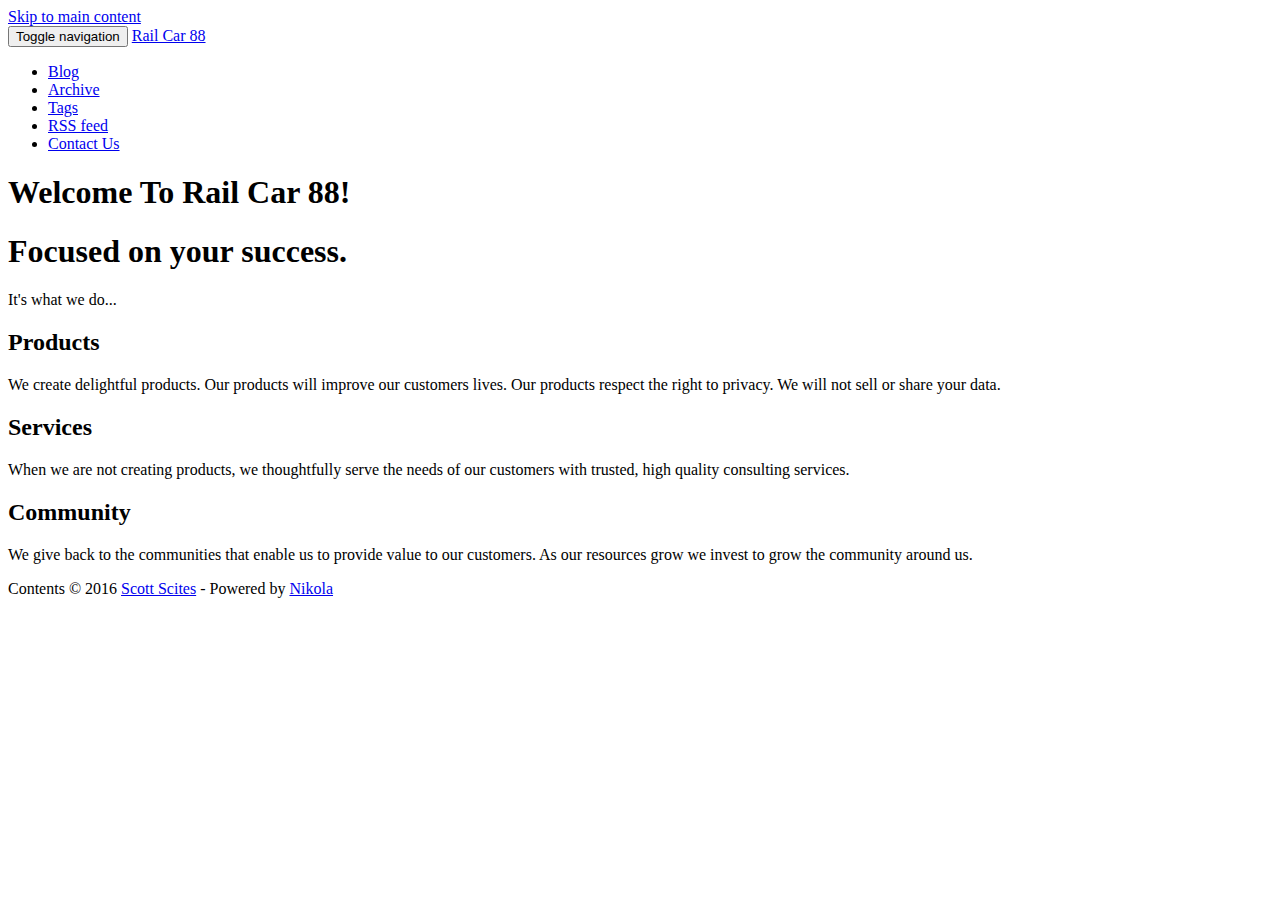
<file: index.html>
<!DOCTYPE html>
<html prefix="og: http://ogp.me/ns# article: http://ogp.me/ns/article# " lang="en">
<head>
<meta charset="utf-8">
<base href="http://railcar88.github.com/">
<meta name="viewport" content="width=device-width, initial-scale=1">
<title>Welcome To RailCar88! | RailCar88</title>
<link href="assets/css/bootstrap.min.css" rel="stylesheet" type="text/css">
<link href="assets/css/rst.css" rel="stylesheet" type="text/css">
<link href="assets/css/code.css" rel="stylesheet" type="text/css">
<link href="assets/css/colorbox.css" rel="stylesheet" type="text/css">
<link href="assets/css/theme.css" rel="stylesheet" type="text/css">
<meta content="#5670d4" name="theme-color">
<link rel="alternate" type="application/rss+xml" title="RSS" href="rss.xml">
<link rel="canonical" href="http://railcar88.github.com/">
<!--[if lt IE 9]><script src="assets/js/html5.js"></script><![endif]--><meta name="author" content="Scott Scites">
<meta property="og:site_name" content="RailCar88">
<meta property="og:title" content="Welcome To RailCar88!">
<meta property="og:url" content="http://railcar88.github.com/">
<meta property="og:description" content="Focused on your success.
How we work...


Products
We create delightful products. Our products will improve our customers lives.


Services
When we are not creating products, we thoughtfully serve the">
<meta property="og:type" content="article">
<meta property="article:published_time" content="2016-01-01T22:20:18-05:00">
</head>
<body>
<a href="#content" class="sr-only sr-only-focusable">Skip to main content</a>

<!-- Menubar -->

<nav class="navbar navbar-inverse navbar-static-top"><div class="container">
<!-- This keeps the margins nice -->
        <div class="navbar-header">
            <button type="button" class="navbar-toggle collapsed" data-toggle="collapse" data-target="#bs-navbar" aria-controls="bs-navbar" aria-expanded="false">
            <span class="sr-only">Toggle navigation</span>
            <span class="icon-bar"></span>
            <span class="icon-bar"></span>
            <span class="icon-bar"></span>
            </button>
            <a class="navbar-brand" href="http://railcar88.github.com/">

                <span id="blog-title">Rail Car 88</span>
            </a>
        </div>
<!-- /.navbar-header -->
        <div class="collapse navbar-collapse" id="bs-navbar" aria-expanded="false">
            <ul class="nav navbar-nav">
<li>
<a href="/blog/.">Blog</a>
</li>
<li>
<a href="archive.html">Archive</a>
                </li>
<li>
<a href="categories/">Tags</a>
                </li>
<li>
<a href="rss.xml">RSS feed</a>


            </li>
<li>
<a href="contact-us">Contact Us</a>
</li>
</ul>
</div>
<!-- /.navbar-collapse -->
    </div>
<!-- /.container -->
</nav><!-- End of Menubar --><div class="container" id="content" role="main">
    <div class="body-content">
        <!--Body content-->
        <div class="row">


<article class="storypage" itemscope="itemscope" itemtype="http://schema.org/Article"><header><h1 class="p-name entry-title" itemprop="headline name">Welcome To Rail Car 88!</h1>



    </header>
    <div class="jumbotron">
        <div class="container">
            <h1>Focused on your success.</h1>
            <p>It's what we do...</p>
        </div>
    </div>
    <div class="container">
        <div class="row">
            <div class="col-md-4">
                <h2 class="index-feature">Products</h2>
                <p>
                    We create delightful products. Our products will improve our customers lives. Our products respect the right to privacy. We will not sell or share your data.
                </p>
            </div>
            <div class="col-md-4">
                <h2 class="index-feature">Services</h2>
                <p>
                    When we are not creating products, we thoughtfully serve the needs of our customers with trusted, high quality consulting services.
                </p>
            </div>
            <div class="col-md-4">
                <h2 class="index-feature">Community</h2>
                <p>
                    We give back to the communities that enable us to provide value to our customers. As our resources grow we invest to grow the community around us.
            </div>
        </div>
    </article>
</div>
        <!--End of body content-->

        <footer id="footer">
            Contents © 2016         <a href="mailto:scott.scites@railcar88.com">Scott Scites</a> - Powered by         <a href="https://getnikola.com" rel="nofollow">Nikola</a>         
            
        </footer>
    </div>
</div>


            <script src="assets/js/jquery.min.js"></script><script src="assets/js/bootstrap.min.js"></script><script src="assets/js/moment-with-locales.min.js"></script><script src="assets/js/fancydates.js"></script><script src="assets/js/jquery.colorbox-min.js"></script><script>$('a.image-reference:not(.islink) img:not(.islink)').parent().colorbox({rel:"gal",maxWidth:"100%",maxHeight:"100%",scalePhotos:true});</script><!-- fancy dates --><script>
    moment.locale("en");
    fancydates(0, "YYYY-MM-DD HH:mm");
    </script><!-- end fancy dates -->
</body>
</html>
</file>
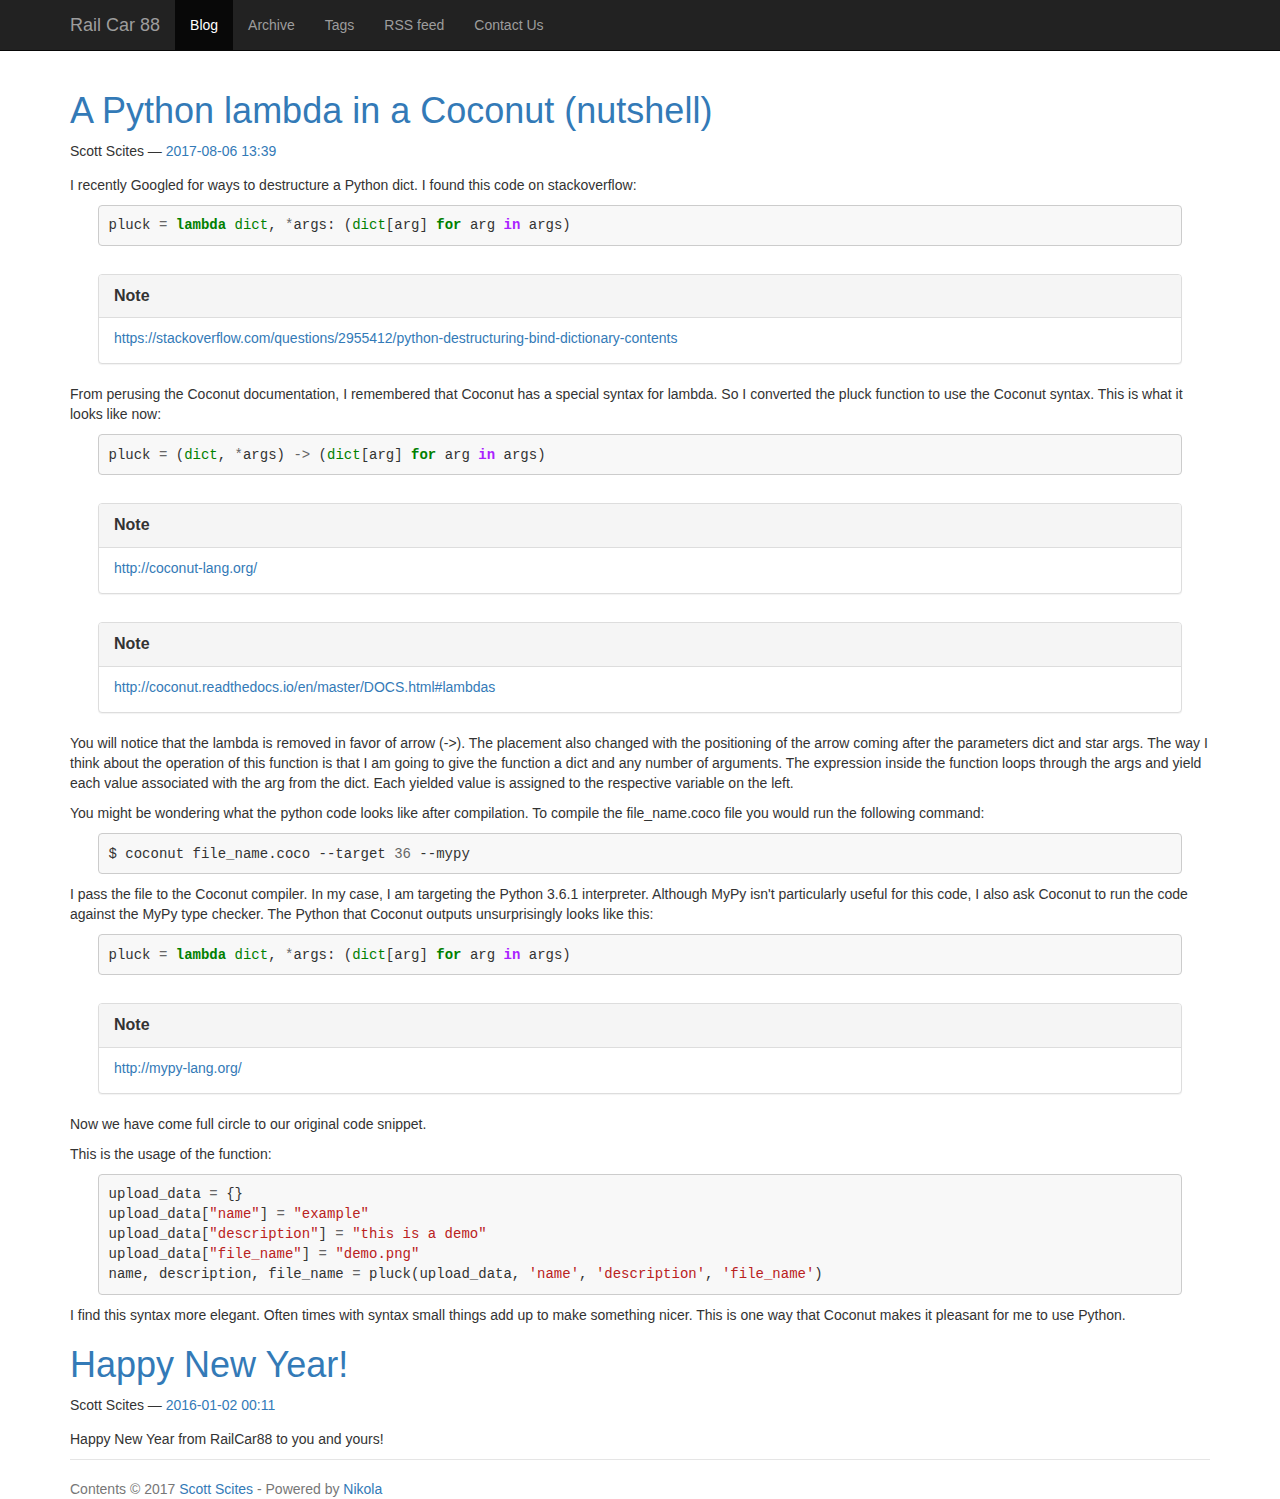
<file: blog/index.html>
<!DOCTYPE html>
<html prefix="og: http://ogp.me/ns# article: http://ogp.me/ns/article# " lang="en">
<head>
<meta charset="utf-8">
<meta name="description" content="This is the home of Rail Car 88 LLC">
<meta name="viewport" content="width=device-width, initial-scale=1">
<title>Rail Car 88</title>
<link href="../assets/css/all-nocdn.css" rel="stylesheet" type="text/css">
<link href="../assets/css/ipython.min.css" rel="stylesheet" type="text/css">
<link href="../assets/css/nikola_ipython.css" rel="stylesheet" type="text/css">
<meta name="theme-color" content="#5670d4">
<meta name="generator" content="Nikola (getnikola.com)">
<link rel="alternate" type="application/rss+xml" title="RSS" href="../rss.xml">
<link rel="canonical" href="http://railcar88.github.com/blog/">
<!--[if lt IE 9]><script src="../assets/js/html5.js"></script><![endif]-->
</head>
<body>
<a href="#content" class="sr-only sr-only-focusable">Skip to main content</a>

<!-- Menubar -->

<nav class="navbar navbar-inverse navbar-static-top"><div class="container">
<!-- This keeps the margins nice -->
        <div class="navbar-header">
            <button type="button" class="navbar-toggle collapsed" data-toggle="collapse" data-target="#bs-navbar" aria-controls="bs-navbar" aria-expanded="false">
            <span class="sr-only">Toggle navigation</span>
            <span class="icon-bar"></span>
            <span class="icon-bar"></span>
            <span class="icon-bar"></span>
            </button>
            <a class="navbar-brand" href="http://railcar88.github.com/">

                <span id="blog-title">Rail Car 88</span>
            </a>
        </div>
<!-- /.navbar-header -->
        <div class="collapse navbar-collapse" id="bs-navbar" aria-expanded="false">
            <ul class="nav navbar-nav">
<li class="active">
<a href=".">Blog <span class="sr-only">(active)</span></a>
                </li>
<li>
<a href="../archive.html">Archive</a>
                </li>
<li>
<a href="../categories/">Tags</a>
                </li>
<li>
<a href="../rss.xml">RSS feed</a>
                </li>
<li>
<a href="../contact-us/">Contact Us</a>

                
            </li>
</ul>
<ul class="nav navbar-nav navbar-right"></ul>
</div>
<!-- /.navbar-collapse -->
    </div>
<!-- /.container -->
</nav><!-- End of Menubar --><div class="container" id="content" role="main">
    <div class="body-content">
        <!--Body content-->
        <div class="row">
            
            

    


    
<div class="postindex">
    <article class="h-entry post-text"><header><h1 class="p-name entry-title"><a href="a-python-lambda-in-a-coconut-nutshell/" class="u-url">A Python lambda in a Coconut (nutshell)</a></h1>
        <div class="metadata">
            <p class="byline author vcard"><span class="byline-name fn" itemprop="author">
                Scott Scites
            </span></p>
            <p class="dateline"><a href="a-python-lambda-in-a-coconut-nutshell/" rel="bookmark"><time class="published dt-published" datetime="2017-08-06T13:39:09-04:00" title="2017-08-06 13:39">2017-08-06 13:39</time></a></p>
        </div>
    </header><div class="e-content entry-content">
    <div>
<p>I recently Googled for ways to destructure a Python dict. I found this code on stackoverflow:</p>
<pre class="code python"><a name="rest_code_4874a190fe1b42e5a506a223c33ebdf3-1"></a><span class="n">pluck</span> <span class="o">=</span> <span class="k">lambda</span> <span class="nb">dict</span><span class="p">,</span> <span class="o">*</span><span class="n">args</span><span class="p">:</span> <span class="p">(</span><span class="nb">dict</span><span class="p">[</span><span class="n">arg</span><span class="p">]</span> <span class="k">for</span> <span class="n">arg</span> <span class="ow">in</span> <span class="n">args</span><span class="p">)</span>
</pre>
<div class="admonition note">
<p class="first admonition-title">Note</p>
<p class="last"><a class="reference external" href="https://stackoverflow.com/questions/2955412/python-destructuring-bind-dictionary-contents">https://stackoverflow.com/questions/2955412/python-destructuring-bind-dictionary-contents</a></p>
</div>
<p>From perusing the Coconut documentation, I remembered that Coconut has a special syntax for lambda. So I converted the pluck function to use the Coconut syntax. This is what it looks like now:</p>
<pre class="code python"><a name="rest_code_cd1c30336a24499db6c219a6a73b2b2c-1"></a><span class="n">pluck</span> <span class="o">=</span> <span class="p">(</span><span class="nb">dict</span><span class="p">,</span> <span class="o">*</span><span class="n">args</span><span class="p">)</span> <span class="o">-&gt;</span> <span class="p">(</span><span class="nb">dict</span><span class="p">[</span><span class="n">arg</span><span class="p">]</span> <span class="k">for</span> <span class="n">arg</span> <span class="ow">in</span> <span class="n">args</span><span class="p">)</span>
</pre>
<div class="admonition note">
<p class="first admonition-title">Note</p>
<p class="last"><a class="reference external" href="http://coconut-lang.org/">http://coconut-lang.org/</a></p>
</div>
<div class="admonition note">
<p class="first admonition-title">Note</p>
<p class="last"><a class="reference external" href="http://coconut.readthedocs.io/en/master/DOCS.html#lambdas">http://coconut.readthedocs.io/en/master/DOCS.html#lambdas</a></p>
</div>
<p>You will notice that the lambda is removed in favor of arrow (-&gt;). The placement also changed with the positioning of the arrow coming after the parameters dict and star args. The way I think about the operation of this function is that I am going to give the function a dict and any number of arguments. The expression inside the function loops through the args and yield each value associated with the arg from the dict. Each yielded value is assigned to the respective variable on the left.</p>
<p>You might be wondering what the python code looks like after compilation. To compile the file_name.coco file you would run the following command:</p>
<pre class="code shell"><a name="rest_code_e58b61aa6097437fb8693e884d6fb115-1"></a>$ coconut file_name.coco --target <span class="m">36</span> --mypy
</pre>
<p>I pass the file to the Coconut compiler. In my case, I am targeting the Python 3.6.1 interpreter. Although MyPy isn't particularly useful for this code, I also ask Coconut to run the code against the MyPy type checker. The Python that Coconut outputs unsurprisingly looks like this:</p>
<pre class="code python"><a name="rest_code_6c8ef78ba1c043a9b02ff5d7ed3d6878-1"></a><span class="n">pluck</span> <span class="o">=</span> <span class="k">lambda</span> <span class="nb">dict</span><span class="p">,</span> <span class="o">*</span><span class="n">args</span><span class="p">:</span> <span class="p">(</span><span class="nb">dict</span><span class="p">[</span><span class="n">arg</span><span class="p">]</span> <span class="k">for</span> <span class="n">arg</span> <span class="ow">in</span> <span class="n">args</span><span class="p">)</span>
</pre>
<div class="admonition note">
<p class="first admonition-title">Note</p>
<p class="last"><a class="reference external" href="http://mypy-lang.org/">http://mypy-lang.org/</a></p>
</div>
<p>Now we have come full circle to our original code snippet.</p>
<p>This is the usage of the function:</p>
<pre class="code python"><a name="rest_code_1cd0af9d16e94f8cb333c7028e82d3fd-1"></a><span class="n">upload_data</span> <span class="o">=</span> <span class="p">{}</span>
<a name="rest_code_1cd0af9d16e94f8cb333c7028e82d3fd-2"></a><span class="n">upload_data</span><span class="p">[</span><span class="s2">"name"</span><span class="p">]</span> <span class="o">=</span> <span class="s2">"example"</span>
<a name="rest_code_1cd0af9d16e94f8cb333c7028e82d3fd-3"></a><span class="n">upload_data</span><span class="p">[</span><span class="s2">"description"</span><span class="p">]</span> <span class="o">=</span> <span class="s2">"this is a demo"</span>
<a name="rest_code_1cd0af9d16e94f8cb333c7028e82d3fd-4"></a><span class="n">upload_data</span><span class="p">[</span><span class="s2">"file_name"</span><span class="p">]</span> <span class="o">=</span> <span class="s2">"demo.png"</span>
<a name="rest_code_1cd0af9d16e94f8cb333c7028e82d3fd-5"></a><span class="n">name</span><span class="p">,</span> <span class="n">description</span><span class="p">,</span> <span class="n">file_name</span> <span class="o">=</span> <span class="n">pluck</span><span class="p">(</span><span class="n">upload_data</span><span class="p">,</span> <span class="s1">'name'</span><span class="p">,</span> <span class="s1">'description'</span><span class="p">,</span> <span class="s1">'file_name'</span><span class="p">)</span>
</pre>
<p>I find this syntax more elegant. Often times with syntax small things add up to make something nicer. This is one way that Coconut makes it pleasant for me to use Python.</p>
</div>
    </div>
    </article><article class="h-entry post-text"><header><h1 class="p-name entry-title"><a href="happy-new-year/" class="u-url">Happy New Year!</a></h1>
        <div class="metadata">
            <p class="byline author vcard"><span class="byline-name fn" itemprop="author">
                Scott Scites
            </span></p>
            <p class="dateline"><a href="happy-new-year/" rel="bookmark"><time class="published dt-published" datetime="2016-01-02T00:11:58-05:00" title="2016-01-02 00:11">2016-01-02 00:11</time></a></p>
        </div>
    </header><div class="e-content entry-content">
    <p>Happy New Year from RailCar88 to you and yours!</p>
    </div>
    </article>
</div>







        </div>
        <!--End of body content-->

        <footer id="footer">
            Contents © 2017         <a href="mailto:scott.scites@railcar88.com">Scott Scites</a> - Powered by         <a href="https://getnikola.com" rel="nofollow">Nikola</a>         
            
        </footer>
</div>
</div>


            <script src="../assets/js/all-nocdn.js"></script><script>$('a.image-reference:not(.islink) img:not(.islink)').parent().colorbox({rel:"gal",maxWidth:"100%",maxHeight:"100%",scalePhotos:true});</script><!-- fancy dates --><script>
    moment.locale("en");
    fancydates(0, "YYYY-MM-DD HH:mm");
    </script><!-- end fancy dates -->
</body>
</html>
</file>
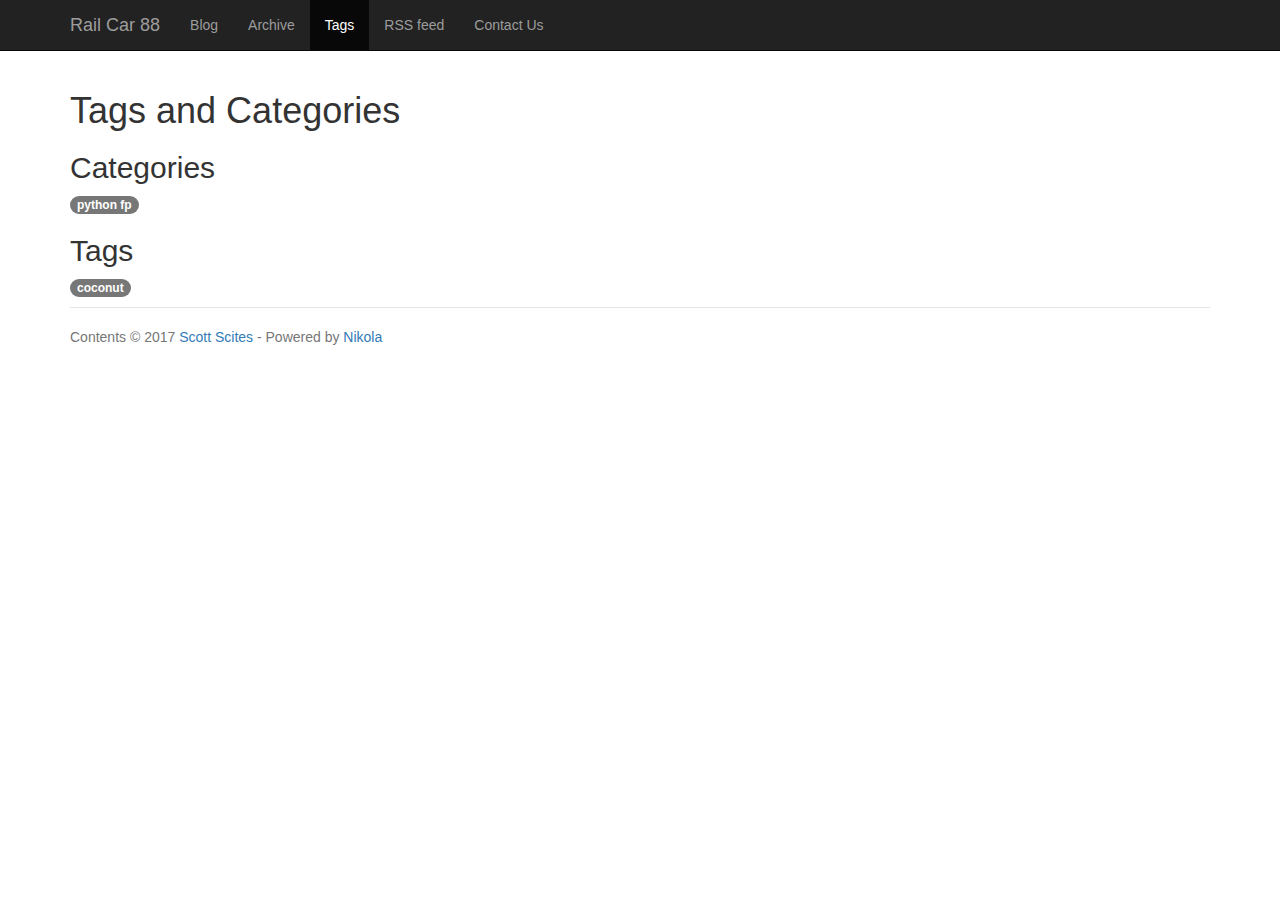
<file: categories/index.html>
<!DOCTYPE html>
<html prefix="og: http://ogp.me/ns# article: http://ogp.me/ns/article# " lang="en">
<head>
<meta charset="utf-8">
<meta name="description" content="Tags and Categories">
<meta name="viewport" content="width=device-width, initial-scale=1">
<title>Tags and Categories | Rail Car 88</title>
<link href="../assets/css/all-nocdn.css" rel="stylesheet" type="text/css">
<link href="../assets/css/ipython.min.css" rel="stylesheet" type="text/css">
<link href="../assets/css/nikola_ipython.css" rel="stylesheet" type="text/css">
<meta name="theme-color" content="#5670d4">
<meta name="generator" content="Nikola (getnikola.com)">
<link rel="alternate" type="application/rss+xml" title="RSS" href="../rss.xml">
<link rel="canonical" href="http://railcar88.github.com/categories/">
<!--[if lt IE 9]><script src="../assets/js/html5.js"></script><![endif]-->
</head>
<body>
<a href="#content" class="sr-only sr-only-focusable">Skip to main content</a>

<!-- Menubar -->

<nav class="navbar navbar-inverse navbar-static-top"><div class="container">
<!-- This keeps the margins nice -->
        <div class="navbar-header">
            <button type="button" class="navbar-toggle collapsed" data-toggle="collapse" data-target="#bs-navbar" aria-controls="bs-navbar" aria-expanded="false">
            <span class="sr-only">Toggle navigation</span>
            <span class="icon-bar"></span>
            <span class="icon-bar"></span>
            <span class="icon-bar"></span>
            </button>
            <a class="navbar-brand" href="http://railcar88.github.com/">

                <span id="blog-title">Rail Car 88</span>
            </a>
        </div>
<!-- /.navbar-header -->
        <div class="collapse navbar-collapse" id="bs-navbar" aria-expanded="false">
            <ul class="nav navbar-nav">
<li>
<a href="../blog/">Blog</a>
                </li>
<li>
<a href="../archive.html">Archive</a>
                </li>
<li class="active">
<a href=".">Tags <span class="sr-only">(active)</span></a>
                </li>
<li>
<a href="../rss.xml">RSS feed</a>
                </li>
<li>
<a href="../contact-us/">Contact Us</a>

                
            </li>
</ul>
<ul class="nav navbar-nav navbar-right"></ul>
</div>
<!-- /.navbar-collapse -->
    </div>
<!-- /.container -->
</nav><!-- End of Menubar --><div class="container" id="content" role="main">
    <div class="body-content">
        <!--Body content-->
        <div class="row">
            
            
<h1>Tags and Categories</h1>
        <h2>Categories</h2>
            <ul class="list-inline">
<li>
<a class="reference badge" href="cat_python-fp/">python fp</a>
            </li>
            </ul>
<h2>Tags</h2>
    <ul class="list-inline">
<li><a class="reference badge" href="coconut/">coconut</a></li>
    </ul>
</div>
        <!--End of body content-->

        <footer id="footer">
            Contents © 2017         <a href="mailto:scott.scites@railcar88.com">Scott Scites</a> - Powered by         <a href="https://getnikola.com" rel="nofollow">Nikola</a>         
            
        </footer>
</div>
</div>


            <script src="../assets/js/all-nocdn.js"></script><script>$('a.image-reference:not(.islink) img:not(.islink)').parent().colorbox({rel:"gal",maxWidth:"100%",maxHeight:"100%",scalePhotos:true});</script><!-- fancy dates --><script>
    moment.locale("en");
    fancydates(0, "YYYY-MM-DD HH:mm");
    </script><!-- end fancy dates -->
</body>
</html>
</file>
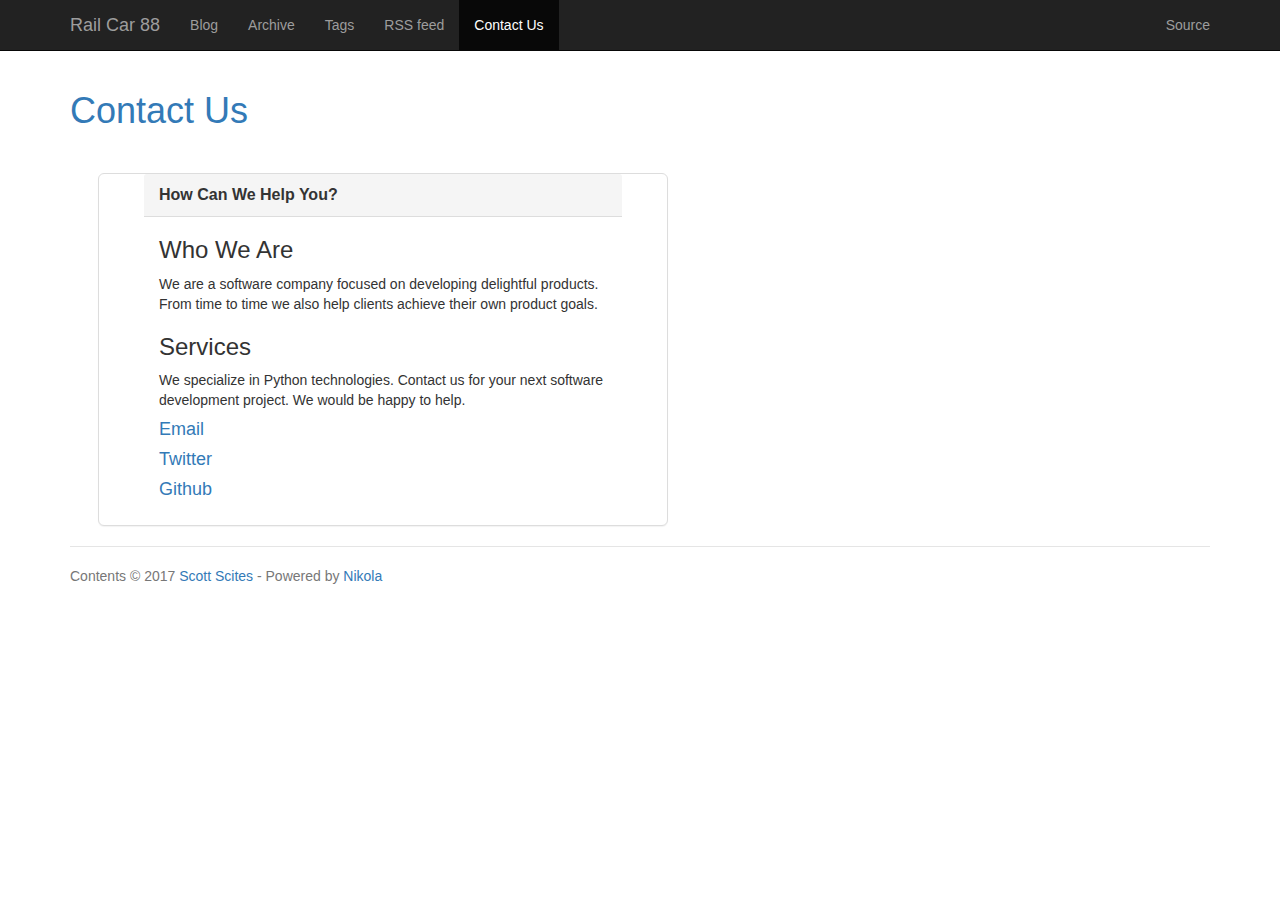
<file: contact-us/index.html>
<!DOCTYPE html>
<html prefix="og: http://ogp.me/ns# article: http://ogp.me/ns/article# " lang="en">
<head>
<meta charset="utf-8">
<meta name="viewport" content="width=device-width, initial-scale=1">
<title>Contact Us | Rail Car 88</title>
<link href="../assets/css/all-nocdn.css" rel="stylesheet" type="text/css">
<link href="../assets/css/ipython.min.css" rel="stylesheet" type="text/css">
<link href="../assets/css/nikola_ipython.css" rel="stylesheet" type="text/css">
<meta name="theme-color" content="#5670d4">
<meta name="generator" content="Nikola (getnikola.com)">
<link rel="alternate" type="application/rss+xml" title="RSS" href="../rss.xml">
<link rel="canonical" href="http://railcar88.github.com/contact-us/">
<!--[if lt IE 9]><script src="../assets/js/html5.js"></script><![endif]--><meta name="author" content="Scott Scites">
<meta property="og:site_name" content="Rail Car 88">
<meta property="og:title" content="Contact Us">
<meta property="og:url" content="http://railcar88.github.com/contact-us/">
<meta property="og:description" content="How Can We Help You?
Who We Are

We are a software company focused on developing delightful products. From time to time we also help clients achieve their own product goals.

Services

We specialize i">
<meta property="og:type" content="article">
<meta property="article:published_time" content="2016-01-02T00:21:37-05:00">
</head>
<body>
<a href="#content" class="sr-only sr-only-focusable">Skip to main content</a>

<!-- Menubar -->

<nav class="navbar navbar-inverse navbar-static-top"><div class="container">
<!-- This keeps the margins nice -->
        <div class="navbar-header">
            <button type="button" class="navbar-toggle collapsed" data-toggle="collapse" data-target="#bs-navbar" aria-controls="bs-navbar" aria-expanded="false">
            <span class="sr-only">Toggle navigation</span>
            <span class="icon-bar"></span>
            <span class="icon-bar"></span>
            <span class="icon-bar"></span>
            </button>
            <a class="navbar-brand" href="http://railcar88.github.com/">

                <span id="blog-title">Rail Car 88</span>
            </a>
        </div>
<!-- /.navbar-header -->
        <div class="collapse navbar-collapse" id="bs-navbar" aria-expanded="false">
            <ul class="nav navbar-nav">
<li>
<a href="../blog/">Blog</a>
                </li>
<li>
<a href="../archive.html">Archive</a>
                </li>
<li>
<a href="../categories/">Tags</a>
                </li>
<li>
<a href="../rss.xml">RSS feed</a>
                </li>
<li class="active">
<a href=".">Contact Us <span class="sr-only">(active)</span></a>

                
            </li>
</ul>
<ul class="nav navbar-nav navbar-right">
<li>
    <a href="index.rst" id="sourcelink">Source</a>
    </li>

                
            </ul>
</div>
<!-- /.navbar-collapse -->
    </div>
<!-- /.container -->
</nav><!-- End of Menubar --><div class="container" id="content" role="main">
    <div class="body-content">
        <!--Body content-->
        <div class="row">
            
            
<article class="post-text storypage" itemscope="itemscope" itemtype="http://schema.org/Article"><header><h1 class="p-name entry-title" itemprop="headline name"><a href="." class="u-url">Contact Us</a></h1>

        

    </header><div class="e-content entry-content" itemprop="articleBody text">
    <div class="admonition admonition-how-can-we-help-you jumbotron col-md-6">
<p class="first admonition-title">How Can We Help You?</p>
<div class="last">
<h3>Who We Are</h3>

We are a software company focused on developing delightful products. From time to time we also help clients achieve their own product goals.

<h3>Services</h3>

We specialize in Python technologies. Contact us for your next software development project. We would be happy to help.

<h4><a href="mailto:scott.scites@railcar88.com">Email</a></h4>

<h4><a href="https://twitter.com/railcar88">Twitter</a></h4>

<h4><a href="https://github.com/railcar88">Github</a></h4>
</div>
</div>
    </div>
    

</article>
</div>
        <!--End of body content-->

        <footer id="footer">
            Contents © 2017         <a href="mailto:scott.scites@railcar88.com">Scott Scites</a> - Powered by         <a href="https://getnikola.com" rel="nofollow">Nikola</a>         
            
        </footer>
</div>
</div>


            <script src="../assets/js/all-nocdn.js"></script><script>$('a.image-reference:not(.islink) img:not(.islink)').parent().colorbox({rel:"gal",maxWidth:"100%",maxHeight:"100%",scalePhotos:true});</script><!-- fancy dates --><script>
    moment.locale("en");
    fancydates(0, "YYYY-MM-DD HH:mm");
    </script><!-- end fancy dates -->
</body>
</html>
</file>
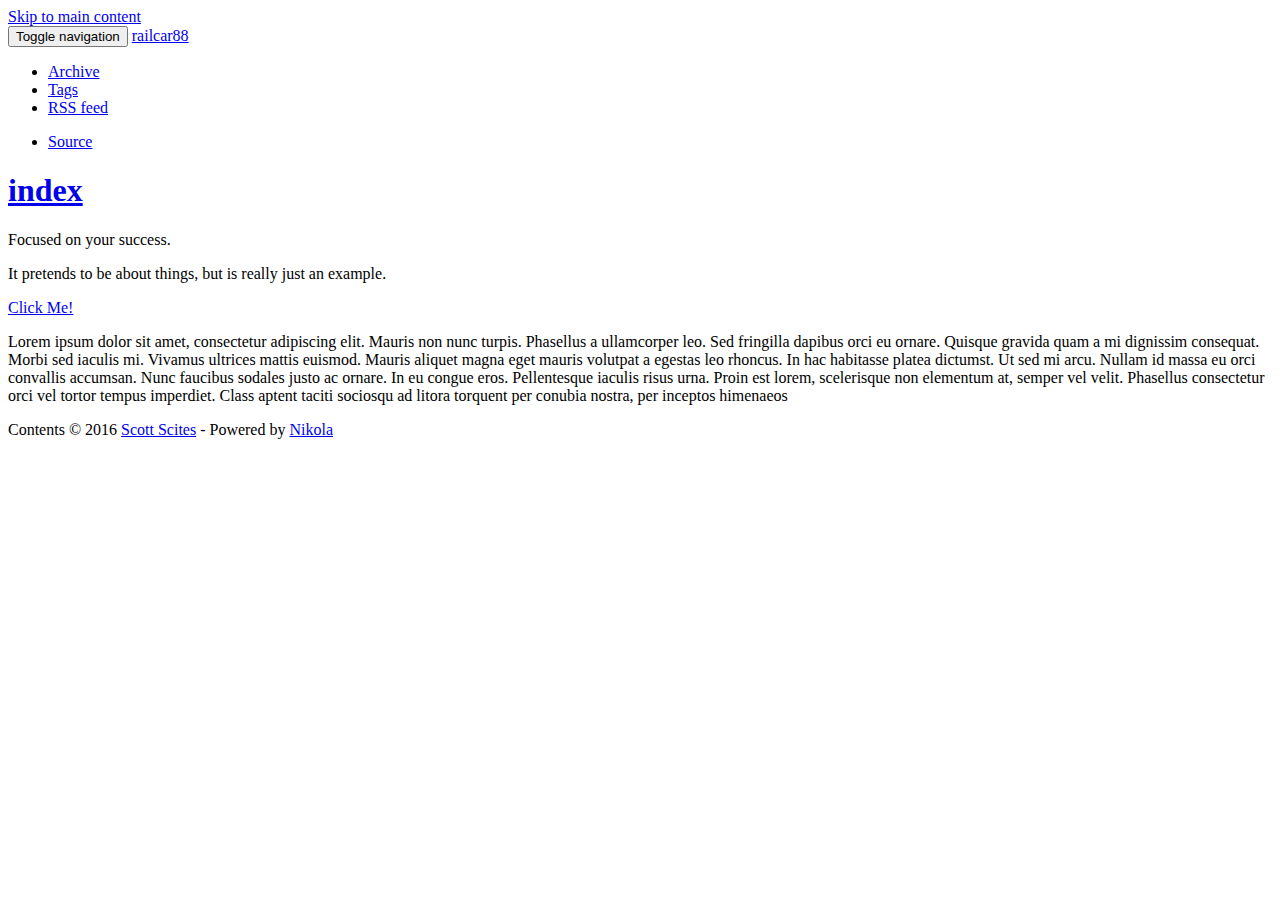
<file: index/index.html>
<!DOCTYPE html>
<html prefix="og: http://ogp.me/ns# article: http://ogp.me/ns/article# " lang="en">
<head>
<meta charset="utf-8">
<base href="http://railcar88.github.com/ndex/">
<meta name="viewport" content="width=device-width, initial-scale=1">
<title>index | railcar88</title>
<link href="../assets/css/bootstrap.min.css" rel="stylesheet" type="text/css">
<link href="../assets/css/rst.css" rel="stylesheet" type="text/css">
<link href="../assets/css/code.css" rel="stylesheet" type="text/css">
<link href="../assets/css/colorbox.css" rel="stylesheet" type="text/css">
<link href="../assets/css/theme.css" rel="stylesheet" type="text/css">
<meta content="#5670d4" name="theme-color">
<link rel="alternate" type="application/rss+xml" title="RSS" href="../rss.xml">
<link rel="canonical" href="http://railcar88.github.com/ndex/">
<!--[if lt IE 9]><script src="../assets/js/html5.js"></script><![endif]--><meta name="author" content="Scott Scites">
<meta property="og:site_name" content="railcar88">
<meta property="og:title" content="inde">
<meta property="og:url" content="http://railcar88.github.com/ndex/">
<meta property="og:description" content="Focused on your success.
It pretends to be about things, but is really just an example.
Click Me!
Lorem ipsum dolor sit amet, consectetur adipiscing elit. Mauris non nunc turpis.
Phasellus a ullamcorp">
<meta property="og:type" content="article">
<meta property="article:published_time" content="2016-01-01T22:20:18-05:00">
</head>
<body>
<a href="#content" class="sr-only sr-only-focusable">Skip to main content</a>

<!-- Menubar -->

<nav class="navbar navbar-inverse navbar-static-top"><div class="container">
<!-- This keeps the margins nice -->
        <div class="navbar-header">
            <button type="button" class="navbar-toggle collapsed" data-toggle="collapse" data-target="#bs-navbar" aria-controls="bs-navbar" aria-expanded="false">
            <span class="sr-only">Toggle navigation</span>
            <span class="icon-bar"></span>
            <span class="icon-bar"></span>
            <span class="icon-bar"></span>
            </button>
            <a class="navbar-brand" href="http://railcar88.github.com/">

                <span id="blog-title">railcar88</span>
            </a>
        </div>
<!-- /.navbar-header -->
        <div class="collapse navbar-collapse" id="bs-navbar" aria-expanded="false">
            <ul class="nav navbar-nav">
<li>
<a href="../archive.html">Archive</a>
                </li>
<li>
<a href="../categories/">Tags</a>
                </li>
<li>
<a href="../rss.xml">RSS feed</a>

                
            </li>
</ul>
<ul class="nav navbar-nav navbar-right">
<li>
    <a href="index.rst" id="sourcelink">Source</a>
    </li>

                
            </ul>
</div>
<!-- /.navbar-collapse -->
    </div>
<!-- /.container -->
</nav><!-- End of Menubar --><div class="container" id="content" role="main">
    <div class="body-content">
        <!--Body content-->
        <div class="row">
            
            
<article class="storypage" itemscope="itemscope" itemtype="http://schema.org/Article"><header><h1 class="p-name entry-title" itemprop="headline name"><a href="." class="u-url">index</a></h1>

        

    </header><div class="e-content entry-content" itemprop="articleBody text">
    <div>
<div class="admonition-focused-on-your-success jumbotron col-md-6 admonition">
<p class="first admonition-title">Focused on your success.</p>
<p>It pretends to be about things, but is really just an example.</p>
<div class="last"><a href="https://getnikola.com/" class="btn btn-primary btn-lg">Click Me!</a></div>
</div>
<p class="col-md-5">Lorem ipsum dolor sit amet, consectetur adipiscing elit. Mauris non nunc turpis.
Phasellus a ullamcorper leo. Sed fringilla dapibus orci eu ornare. Quisque
gravida quam a mi dignissim consequat. Morbi sed iaculis mi. Vivamus ultrices
mattis euismod. Mauris aliquet magna eget mauris volutpat a egestas leo rhoncus.
In hac habitasse platea dictumst. Ut sed mi arcu. Nullam id massa eu orci
convallis accumsan. Nunc faucibus sodales justo ac ornare. In eu congue eros.
Pellentesque iaculis risus urna. Proin est lorem, scelerisque non elementum at,
semper vel velit. Phasellus consectetur orci vel tortor tempus imperdiet. Class
aptent taciti sociosqu ad litora torquent per conubia nostra, per inceptos
himenaeos</p>
</div>
    </div>
    

</article>
</div>
        <!--End of body content-->

        <footer id="footer">
            Contents © 2016         <a href="mailto:scott.scites@railcar88.com">Scott Scites</a> - Powered by         <a href="https://getnikola.com" rel="nofollow">Nikola</a>         
            
        </footer>
</div>
</div>


            <script src="../assets/js/jquery.min.js"></script><script src="../assets/js/bootstrap.min.js"></script><script src="../assets/js/moment-with-locales.min.js"></script><script src="../assets/js/fancydates.js"></script><script src="../assets/js/jquery.colorbox-min.js"></script><script>$('a.image-reference:not(.islink) img:not(.islink)').parent().colorbox({rel:"gal",maxWidth:"100%",maxHeight:"100%",scalePhotos:true});</script><!-- fancy dates --><script>
    moment.locale("en");
    fancydates(0, "YYYY-MM-DD HH:mm");
    </script><!-- end fancy dates -->
</body>
</html>
</file>
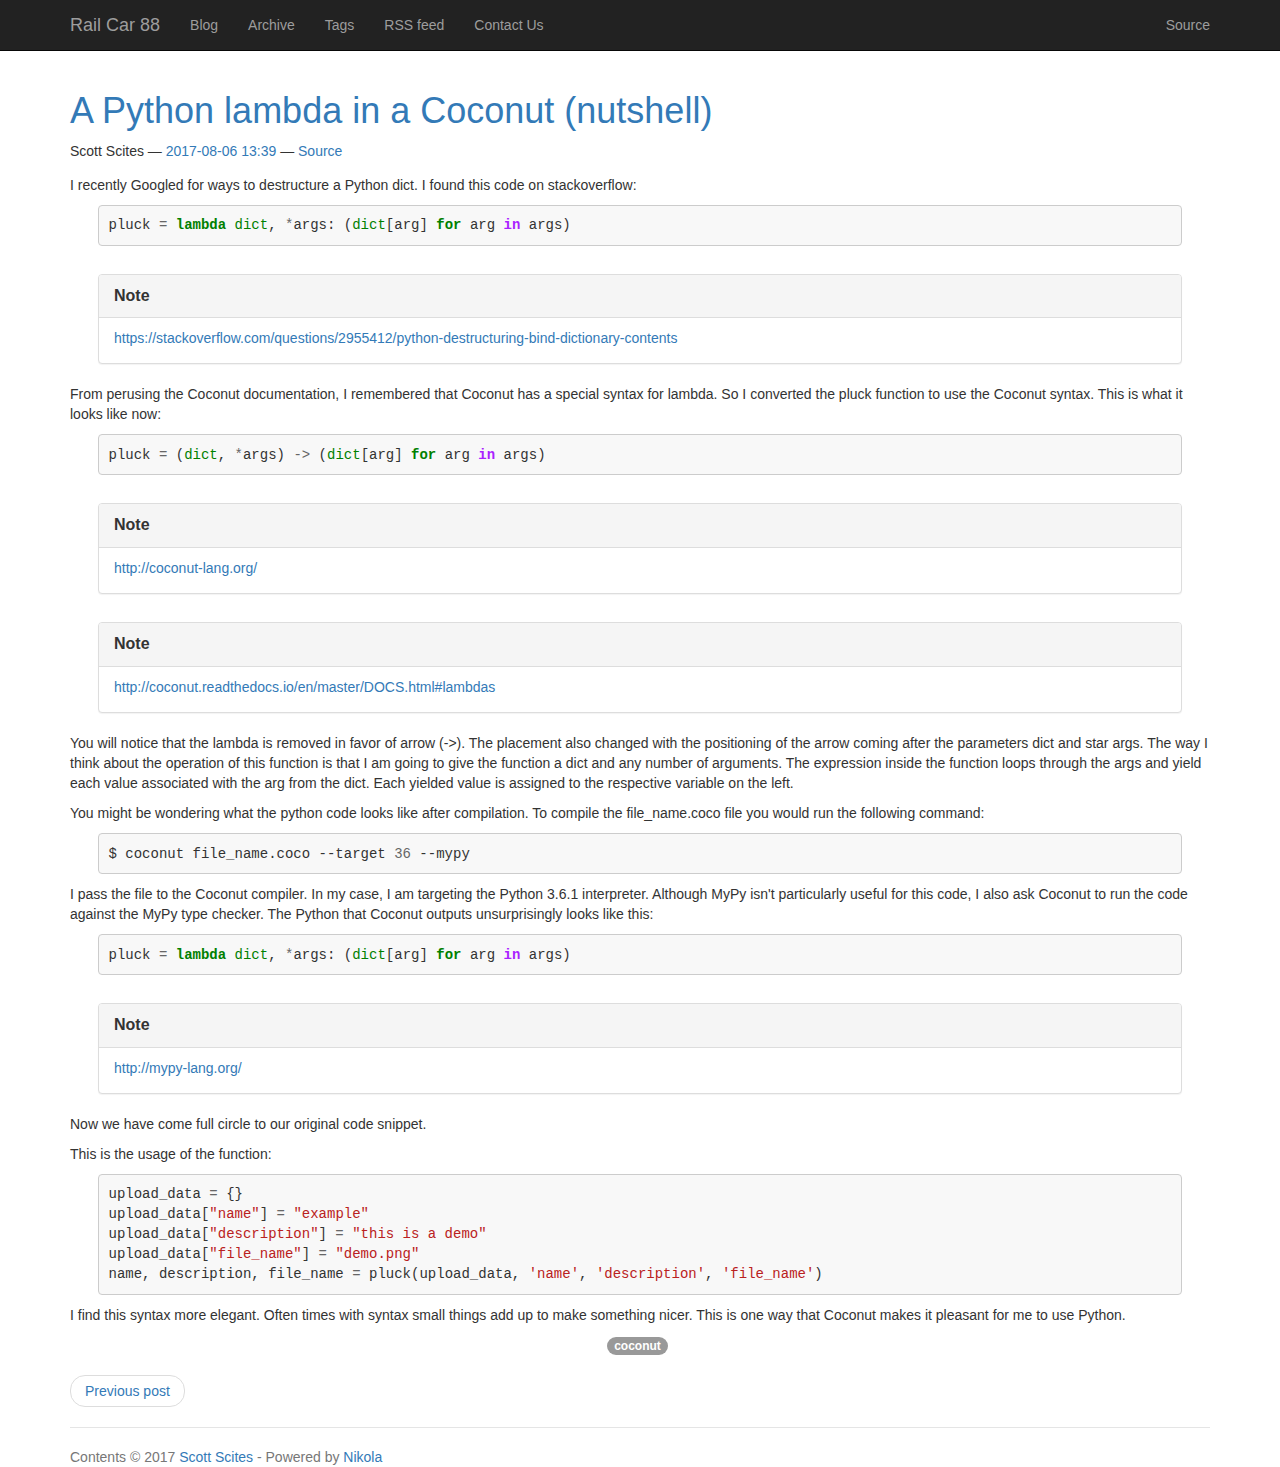
<file: blog/a-python-lambda-in-a-coconut-nutshell/index.html>
<!DOCTYPE html>
<html prefix="og: http://ogp.me/ns# article: http://ogp.me/ns/article# " lang="en">
<head>
<meta charset="utf-8">
<meta name="description" content="Python Coconut Lambdas">
<meta name="viewport" content="width=device-width, initial-scale=1">
<title>A Python lambda in a Coconut (nutshell) | Rail Car 88</title>
<link href="../../assets/css/all-nocdn.css" rel="stylesheet" type="text/css">
<link href="../../assets/css/ipython.min.css" rel="stylesheet" type="text/css">
<link href="../../assets/css/nikola_ipython.css" rel="stylesheet" type="text/css">
<meta name="theme-color" content="#5670d4">
<meta name="generator" content="Nikola (getnikola.com)">
<link rel="alternate" type="application/rss+xml" title="RSS" href="../../rss.xml">
<link rel="canonical" href="http://railcar88.github.com/blog/a-python-lambda-in-a-coconut-nutshell/">
<!--[if lt IE 9]><script src="../../assets/js/html5.js"></script><![endif]--><meta name="author" content="Scott Scites">
<link rel="prev" href="../happy-new-year/" title="Happy New Year!" type="text/html">
<meta property="og:site_name" content="Rail Car 88">
<meta property="og:title" content="A Python lambda in a Coconut (nutshell)">
<meta property="og:url" content="http://railcar88.github.com/blog/a-python-lambda-in-a-coconut-nutshell/">
<meta property="og:description" content="Python Coconut Lambdas">
<meta property="og:type" content="article">
<meta property="article:published_time" content="2017-08-06T13:39:09-04:00">
<meta property="article:tag" content="coconut">
</head>
<body>
<a href="#content" class="sr-only sr-only-focusable">Skip to main content</a>

<!-- Menubar -->

<nav class="navbar navbar-inverse navbar-static-top"><div class="container">
<!-- This keeps the margins nice -->
        <div class="navbar-header">
            <button type="button" class="navbar-toggle collapsed" data-toggle="collapse" data-target="#bs-navbar" aria-controls="bs-navbar" aria-expanded="false">
            <span class="sr-only">Toggle navigation</span>
            <span class="icon-bar"></span>
            <span class="icon-bar"></span>
            <span class="icon-bar"></span>
            </button>
            <a class="navbar-brand" href="http://railcar88.github.com/">

                <span id="blog-title">Rail Car 88</span>
            </a>
        </div>
<!-- /.navbar-header -->
        <div class="collapse navbar-collapse" id="bs-navbar" aria-expanded="false">
            <ul class="nav navbar-nav">
<li>
<a href="../">Blog</a>
                </li>
<li>
<a href="../../archive.html">Archive</a>
                </li>
<li>
<a href="../../categories/">Tags</a>
                </li>
<li>
<a href="../../rss.xml">RSS feed</a>
                </li>
<li>
<a href="../../contact-us/">Contact Us</a>

                
            </li>
</ul>
<ul class="nav navbar-nav navbar-right">
<li>
    <a href="index.rst" id="sourcelink">Source</a>
    </li>

                
            </ul>
</div>
<!-- /.navbar-collapse -->
    </div>
<!-- /.container -->
</nav><!-- End of Menubar --><div class="container" id="content" role="main">
    <div class="body-content">
        <!--Body content-->
        <div class="row">
            
            
<article class="post-text h-entry hentry postpage" itemscope="itemscope" itemtype="http://schema.org/Article"><header><h1 class="p-name entry-title" itemprop="headline name"><a href="." class="u-url">A Python lambda in a Coconut (nutshell)</a></h1>

        <div class="metadata">
            <p class="byline author vcard"><span class="byline-name fn" itemprop="author">
                    Scott Scites
            </span></p>
            <p class="dateline"><a href="." rel="bookmark"><time class="published dt-published" datetime="2017-08-06T13:39:09-04:00" itemprop="datePublished" title="2017-08-06 13:39">2017-08-06 13:39</time></a></p>
            
        <p class="sourceline"><a href="index.rst" class="sourcelink">Source</a></p>

        </div>
        

    </header><div class="e-content entry-content" itemprop="articleBody text">
    <div>
<p>I recently Googled for ways to destructure a Python dict. I found this code on stackoverflow:</p>
<pre class="code python"><a name="rest_code_4874a190fe1b42e5a506a223c33ebdf3-1"></a><span class="n">pluck</span> <span class="o">=</span> <span class="k">lambda</span> <span class="nb">dict</span><span class="p">,</span> <span class="o">*</span><span class="n">args</span><span class="p">:</span> <span class="p">(</span><span class="nb">dict</span><span class="p">[</span><span class="n">arg</span><span class="p">]</span> <span class="k">for</span> <span class="n">arg</span> <span class="ow">in</span> <span class="n">args</span><span class="p">)</span>
</pre>
<div class="admonition note">
<p class="first admonition-title">Note</p>
<p class="last"><a class="reference external" href="https://stackoverflow.com/questions/2955412/python-destructuring-bind-dictionary-contents">https://stackoverflow.com/questions/2955412/python-destructuring-bind-dictionary-contents</a></p>
</div>
<p>From perusing the Coconut documentation, I remembered that Coconut has a special syntax for lambda. So I converted the pluck function to use the Coconut syntax. This is what it looks like now:</p>
<pre class="code python"><a name="rest_code_cd1c30336a24499db6c219a6a73b2b2c-1"></a><span class="n">pluck</span> <span class="o">=</span> <span class="p">(</span><span class="nb">dict</span><span class="p">,</span> <span class="o">*</span><span class="n">args</span><span class="p">)</span> <span class="o">-&gt;</span> <span class="p">(</span><span class="nb">dict</span><span class="p">[</span><span class="n">arg</span><span class="p">]</span> <span class="k">for</span> <span class="n">arg</span> <span class="ow">in</span> <span class="n">args</span><span class="p">)</span>
</pre>
<div class="admonition note">
<p class="first admonition-title">Note</p>
<p class="last"><a class="reference external" href="http://coconut-lang.org/">http://coconut-lang.org/</a></p>
</div>
<div class="admonition note">
<p class="first admonition-title">Note</p>
<p class="last"><a class="reference external" href="http://coconut.readthedocs.io/en/master/DOCS.html#lambdas">http://coconut.readthedocs.io/en/master/DOCS.html#lambdas</a></p>
</div>
<p>You will notice that the lambda is removed in favor of arrow (-&gt;). The placement also changed with the positioning of the arrow coming after the parameters dict and star args. The way I think about the operation of this function is that I am going to give the function a dict and any number of arguments. The expression inside the function loops through the args and yield each value associated with the arg from the dict. Each yielded value is assigned to the respective variable on the left.</p>
<p>You might be wondering what the python code looks like after compilation. To compile the file_name.coco file you would run the following command:</p>
<pre class="code shell"><a name="rest_code_e58b61aa6097437fb8693e884d6fb115-1"></a>$ coconut file_name.coco --target <span class="m">36</span> --mypy
</pre>
<p>I pass the file to the Coconut compiler. In my case, I am targeting the Python 3.6.1 interpreter. Although MyPy isn't particularly useful for this code, I also ask Coconut to run the code against the MyPy type checker. The Python that Coconut outputs unsurprisingly looks like this:</p>
<pre class="code python"><a name="rest_code_6c8ef78ba1c043a9b02ff5d7ed3d6878-1"></a><span class="n">pluck</span> <span class="o">=</span> <span class="k">lambda</span> <span class="nb">dict</span><span class="p">,</span> <span class="o">*</span><span class="n">args</span><span class="p">:</span> <span class="p">(</span><span class="nb">dict</span><span class="p">[</span><span class="n">arg</span><span class="p">]</span> <span class="k">for</span> <span class="n">arg</span> <span class="ow">in</span> <span class="n">args</span><span class="p">)</span>
</pre>
<div class="admonition note">
<p class="first admonition-title">Note</p>
<p class="last"><a class="reference external" href="http://mypy-lang.org/">http://mypy-lang.org/</a></p>
</div>
<p>Now we have come full circle to our original code snippet.</p>
<p>This is the usage of the function:</p>
<pre class="code python"><a name="rest_code_1cd0af9d16e94f8cb333c7028e82d3fd-1"></a><span class="n">upload_data</span> <span class="o">=</span> <span class="p">{}</span>
<a name="rest_code_1cd0af9d16e94f8cb333c7028e82d3fd-2"></a><span class="n">upload_data</span><span class="p">[</span><span class="s2">"name"</span><span class="p">]</span> <span class="o">=</span> <span class="s2">"example"</span>
<a name="rest_code_1cd0af9d16e94f8cb333c7028e82d3fd-3"></a><span class="n">upload_data</span><span class="p">[</span><span class="s2">"description"</span><span class="p">]</span> <span class="o">=</span> <span class="s2">"this is a demo"</span>
<a name="rest_code_1cd0af9d16e94f8cb333c7028e82d3fd-4"></a><span class="n">upload_data</span><span class="p">[</span><span class="s2">"file_name"</span><span class="p">]</span> <span class="o">=</span> <span class="s2">"demo.png"</span>
<a name="rest_code_1cd0af9d16e94f8cb333c7028e82d3fd-5"></a><span class="n">name</span><span class="p">,</span> <span class="n">description</span><span class="p">,</span> <span class="n">file_name</span> <span class="o">=</span> <span class="n">pluck</span><span class="p">(</span><span class="n">upload_data</span><span class="p">,</span> <span class="s1">'name'</span><span class="p">,</span> <span class="s1">'description'</span><span class="p">,</span> <span class="s1">'file_name'</span><span class="p">)</span>
</pre>
<p>I find this syntax more elegant. Often times with syntax small things add up to make something nicer. This is one way that Coconut makes it pleasant for me to use Python.</p>
</div>
    </div>
    <aside class="postpromonav"><nav><ul itemprop="keywords" class="tags">
<li><a class="tag p-category" href="../../categories/coconut/" rel="tag">coconut</a></li>
        </ul>
<ul class="pager hidden-print">
<li class="previous">
                <a href="../happy-new-year/" rel="prev" title="Happy New Year!">Previous post</a>
            </li>
        </ul></nav></aside></article>
</div>
        <!--End of body content-->

        <footer id="footer">
            Contents © 2017         <a href="mailto:scott.scites@railcar88.com">Scott Scites</a> - Powered by         <a href="https://getnikola.com" rel="nofollow">Nikola</a>         
            
        </footer>
</div>
</div>


            <script src="../../assets/js/all-nocdn.js"></script><script>$('a.image-reference:not(.islink) img:not(.islink)').parent().colorbox({rel:"gal",maxWidth:"100%",maxHeight:"100%",scalePhotos:true});</script><!-- fancy dates --><script>
    moment.locale("en");
    fancydates(0, "YYYY-MM-DD HH:mm");
    </script><!-- end fancy dates -->
</body>
</html>
</file>
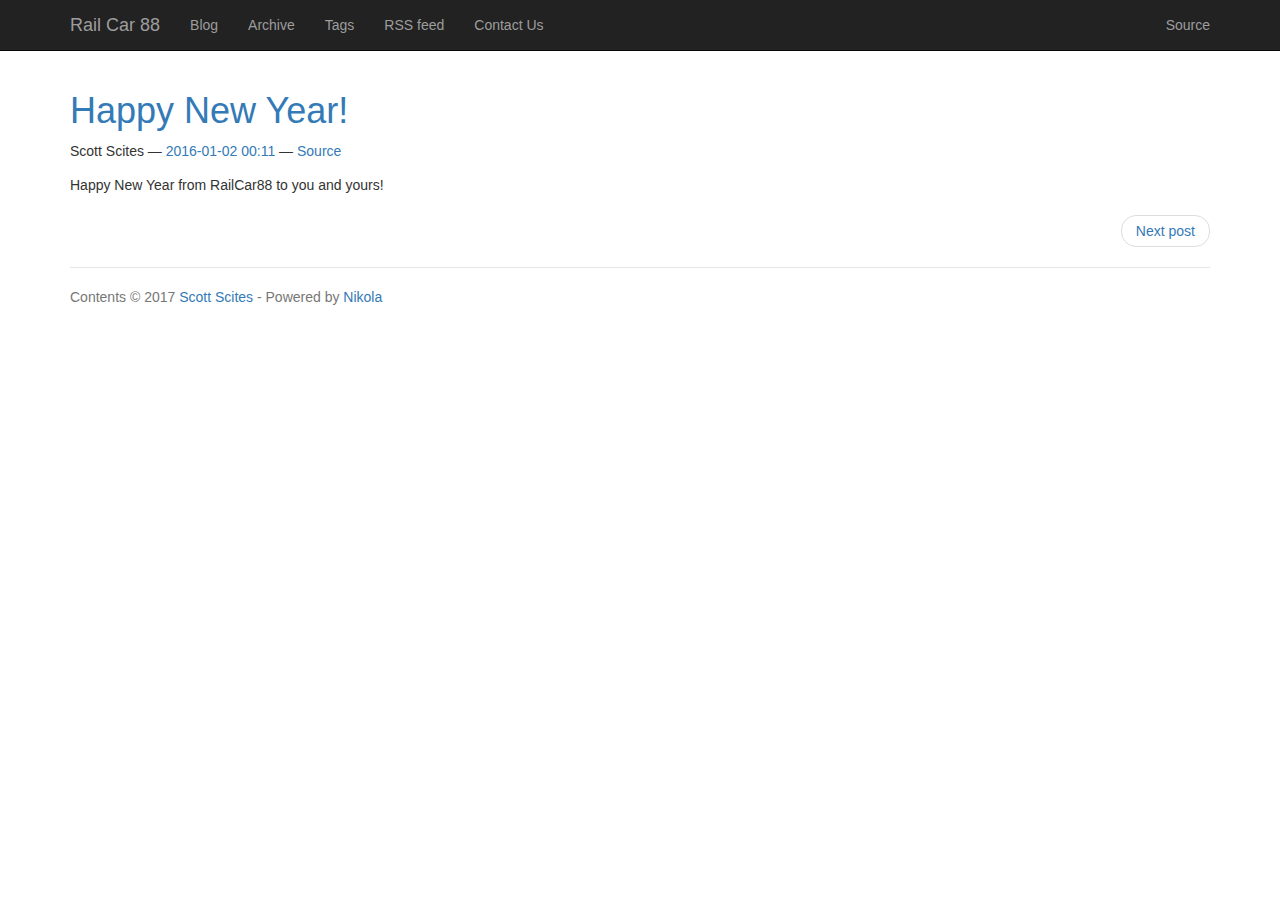
<file: blog/happy-new-year/index.html>
<!DOCTYPE html>
<html prefix="og: http://ogp.me/ns# article: http://ogp.me/ns/article# " lang="en">
<head>
<meta charset="utf-8">
<meta name="viewport" content="width=device-width, initial-scale=1">
<title>Happy New Year! | Rail Car 88</title>
<link href="../../assets/css/all-nocdn.css" rel="stylesheet" type="text/css">
<link href="../../assets/css/ipython.min.css" rel="stylesheet" type="text/css">
<link href="../../assets/css/nikola_ipython.css" rel="stylesheet" type="text/css">
<meta name="theme-color" content="#5670d4">
<meta name="generator" content="Nikola (getnikola.com)">
<link rel="alternate" type="application/rss+xml" title="RSS" href="../../rss.xml">
<link rel="canonical" href="http://railcar88.github.com/blog/happy-new-year/">
<!--[if lt IE 9]><script src="../../assets/js/html5.js"></script><![endif]--><meta name="author" content="Scott Scites">
<link rel="next" href="../a-python-lambda-in-a-coconut-nutshell/" title="A Python lambda in a Coconut (nutshell)" type="text/html">
<meta property="og:site_name" content="Rail Car 88">
<meta property="og:title" content="Happy New Year!">
<meta property="og:url" content="http://railcar88.github.com/blog/happy-new-year/">
<meta property="og:description" content="Happy New Year from RailCar88 to you and yours!">
<meta property="og:type" content="article">
<meta property="article:published_time" content="2016-01-02T00:11:58-05:00">
</head>
<body>
<a href="#content" class="sr-only sr-only-focusable">Skip to main content</a>

<!-- Menubar -->

<nav class="navbar navbar-inverse navbar-static-top"><div class="container">
<!-- This keeps the margins nice -->
        <div class="navbar-header">
            <button type="button" class="navbar-toggle collapsed" data-toggle="collapse" data-target="#bs-navbar" aria-controls="bs-navbar" aria-expanded="false">
            <span class="sr-only">Toggle navigation</span>
            <span class="icon-bar"></span>
            <span class="icon-bar"></span>
            <span class="icon-bar"></span>
            </button>
            <a class="navbar-brand" href="http://railcar88.github.com/">

                <span id="blog-title">Rail Car 88</span>
            </a>
        </div>
<!-- /.navbar-header -->
        <div class="collapse navbar-collapse" id="bs-navbar" aria-expanded="false">
            <ul class="nav navbar-nav">
<li>
<a href="../">Blog</a>
                </li>
<li>
<a href="../../archive.html">Archive</a>
                </li>
<li>
<a href="../../categories/">Tags</a>
                </li>
<li>
<a href="../../rss.xml">RSS feed</a>
                </li>
<li>
<a href="../../contact-us/">Contact Us</a>

                
            </li>
</ul>
<ul class="nav navbar-nav navbar-right">
<li>
    <a href="index.rst" id="sourcelink">Source</a>
    </li>

                
            </ul>
</div>
<!-- /.navbar-collapse -->
    </div>
<!-- /.container -->
</nav><!-- End of Menubar --><div class="container" id="content" role="main">
    <div class="body-content">
        <!--Body content-->
        <div class="row">
            
            
<article class="post-text h-entry hentry postpage" itemscope="itemscope" itemtype="http://schema.org/Article"><header><h1 class="p-name entry-title" itemprop="headline name"><a href="." class="u-url">Happy New Year!</a></h1>

        <div class="metadata">
            <p class="byline author vcard"><span class="byline-name fn" itemprop="author">
                    Scott Scites
            </span></p>
            <p class="dateline"><a href="." rel="bookmark"><time class="published dt-published" datetime="2016-01-02T00:11:58-05:00" itemprop="datePublished" title="2016-01-02 00:11">2016-01-02 00:11</time></a></p>
            
        <p class="sourceline"><a href="index.rst" class="sourcelink">Source</a></p>

        </div>
        

    </header><div class="e-content entry-content" itemprop="articleBody text">
    <p>Happy New Year from RailCar88 to you and yours!</p>
    </div>
    <aside class="postpromonav"><nav><ul class="pager hidden-print">
<li class="next">
                <a href="../a-python-lambda-in-a-coconut-nutshell/" rel="next" title="A Python lambda in a Coconut (nutshell)">Next post</a>
            </li>
        </ul></nav></aside></article>
</div>
        <!--End of body content-->

        <footer id="footer">
            Contents © 2017         <a href="mailto:scott.scites@railcar88.com">Scott Scites</a> - Powered by         <a href="https://getnikola.com" rel="nofollow">Nikola</a>         
            
        </footer>
</div>
</div>


            <script src="../../assets/js/all-nocdn.js"></script><script>$('a.image-reference:not(.islink) img:not(.islink)').parent().colorbox({rel:"gal",maxWidth:"100%",maxHeight:"100%",scalePhotos:true});</script><!-- fancy dates --><script>
    moment.locale("en");
    fancydates(0, "YYYY-MM-DD HH:mm");
    </script><!-- end fancy dates -->
</body>
</html>
</file>
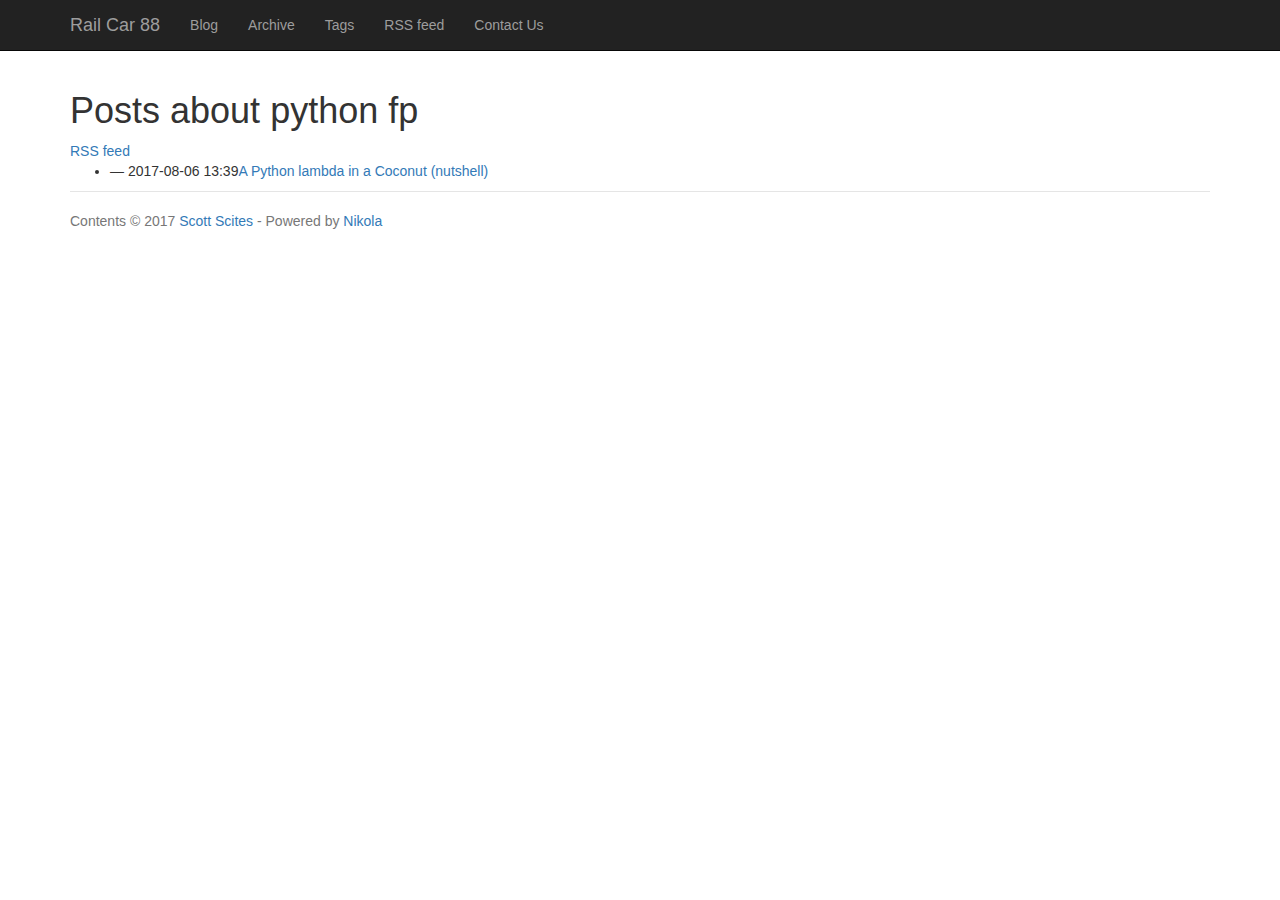
<file: categories/cat_python-fp/index.html>
<!DOCTYPE html>
<html prefix="og: http://ogp.me/ns# article: http://ogp.me/ns/article# " lang="en">
<head>
<meta charset="utf-8">
<meta name="viewport" content="width=device-width, initial-scale=1">
<title>Posts about python fp | Rail Car 88</title>
<link href="../../assets/css/all-nocdn.css" rel="stylesheet" type="text/css">
<link href="../../assets/css/ipython.min.css" rel="stylesheet" type="text/css">
<link href="../../assets/css/nikola_ipython.css" rel="stylesheet" type="text/css">
<meta name="theme-color" content="#5670d4">
<meta name="generator" content="Nikola (getnikola.com)">
<link rel="alternate" type="application/rss+xml" title="RSS" href="../../rss.xml">
<link rel="canonical" href="http://railcar88.github.com/categories/cat_python-fp/">
<!--[if lt IE 9]><script src="../../assets/js/html5.js"></script><![endif]--><link rel="alternate" type="application/rss+xml" title="RSS for category python fp" href="../cat_python-fp.xml">
</head>
<body>
<a href="#content" class="sr-only sr-only-focusable">Skip to main content</a>

<!-- Menubar -->

<nav class="navbar navbar-inverse navbar-static-top"><div class="container">
<!-- This keeps the margins nice -->
        <div class="navbar-header">
            <button type="button" class="navbar-toggle collapsed" data-toggle="collapse" data-target="#bs-navbar" aria-controls="bs-navbar" aria-expanded="false">
            <span class="sr-only">Toggle navigation</span>
            <span class="icon-bar"></span>
            <span class="icon-bar"></span>
            <span class="icon-bar"></span>
            </button>
            <a class="navbar-brand" href="http://railcar88.github.com/">

                <span id="blog-title">Rail Car 88</span>
            </a>
        </div>
<!-- /.navbar-header -->
        <div class="collapse navbar-collapse" id="bs-navbar" aria-expanded="false">
            <ul class="nav navbar-nav">
<li>
<a href="../../blog/">Blog</a>
                </li>
<li>
<a href="../../archive.html">Archive</a>
                </li>
<li>
<a href="../">Tags</a>
                </li>
<li>
<a href="../../rss.xml">RSS feed</a>
                </li>
<li>
<a href="../../contact-us/">Contact Us</a>

                
            </li>
</ul>
<ul class="nav navbar-nav navbar-right"></ul>
</div>
<!-- /.navbar-collapse -->
    </div>
<!-- /.container -->
</nav><!-- End of Menubar --><div class="container" id="content" role="main">
    <div class="body-content">
        <!--Body content-->
        <div class="row">
            
            
<article class="tagpage"><header><h1>Posts about python fp</h1>
        <div class="metadata">
            
            <p class="feedlink">
                    <a href="../cat_python-fp.xml" type="application/rss+xml">RSS feed</a>
            </p>

        </div>
        

    </header><ul class="postlist">
<li>
<time class="listdate" datetime="2017-08-06T13:39:09-04:00" title="2017-08-06 13:39">2017-08-06 13:39</time><a href="../../blog/a-python-lambda-in-a-coconut-nutshell/" class="listtitle">A Python lambda in a Coconut (nutshell)</a><a></a>
</li>
        </ul></article>
</div>
        <!--End of body content-->

        <footer id="footer">
            Contents © 2017         <a href="mailto:scott.scites@railcar88.com">Scott Scites</a> - Powered by         <a href="https://getnikola.com" rel="nofollow">Nikola</a>         
            
        </footer>
</div>
</div>


            <script src="../../assets/js/all-nocdn.js"></script><script>$('a.image-reference:not(.islink) img:not(.islink)').parent().colorbox({rel:"gal",maxWidth:"100%",maxHeight:"100%",scalePhotos:true});</script><!-- fancy dates --><script>
    moment.locale("en");
    fancydates(0, "YYYY-MM-DD HH:mm");
    </script><!-- end fancy dates -->
</body>
</html>
</file>
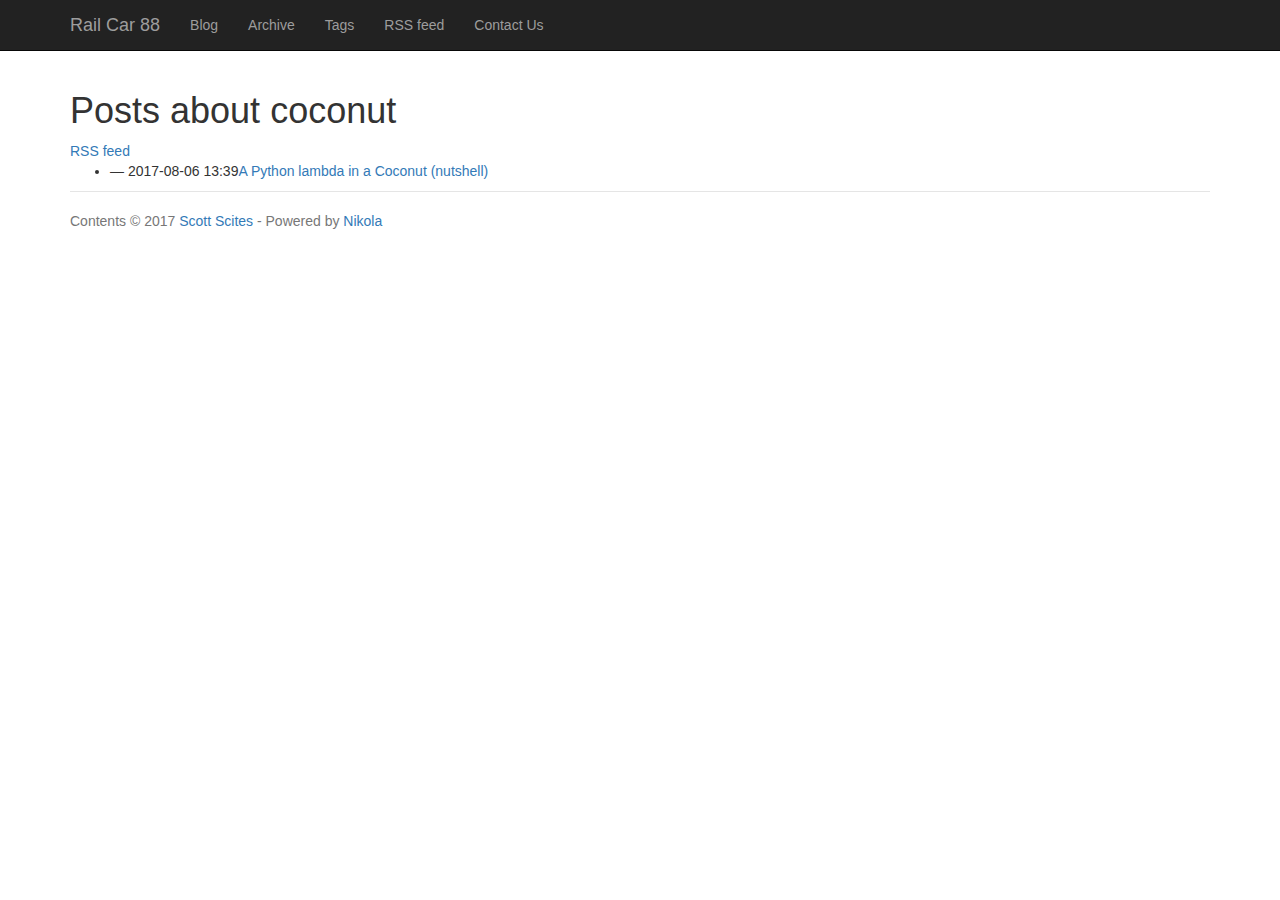
<file: categories/coconut/index.html>
<!DOCTYPE html>
<html prefix="og: http://ogp.me/ns# article: http://ogp.me/ns/article# " lang="en">
<head>
<meta charset="utf-8">
<meta name="viewport" content="width=device-width, initial-scale=1">
<title>Posts about coconut | Rail Car 88</title>
<link href="../../assets/css/all-nocdn.css" rel="stylesheet" type="text/css">
<link href="../../assets/css/ipython.min.css" rel="stylesheet" type="text/css">
<link href="../../assets/css/nikola_ipython.css" rel="stylesheet" type="text/css">
<meta name="theme-color" content="#5670d4">
<meta name="generator" content="Nikola (getnikola.com)">
<link rel="alternate" type="application/rss+xml" title="RSS" href="../../rss.xml">
<link rel="canonical" href="http://railcar88.github.com/categories/coconut/">
<!--[if lt IE 9]><script src="../../assets/js/html5.js"></script><![endif]--><link rel="alternate" type="application/rss+xml" title="RSS for tag coconut" href="../coconut.xml">
</head>
<body>
<a href="#content" class="sr-only sr-only-focusable">Skip to main content</a>

<!-- Menubar -->

<nav class="navbar navbar-inverse navbar-static-top"><div class="container">
<!-- This keeps the margins nice -->
        <div class="navbar-header">
            <button type="button" class="navbar-toggle collapsed" data-toggle="collapse" data-target="#bs-navbar" aria-controls="bs-navbar" aria-expanded="false">
            <span class="sr-only">Toggle navigation</span>
            <span class="icon-bar"></span>
            <span class="icon-bar"></span>
            <span class="icon-bar"></span>
            </button>
            <a class="navbar-brand" href="http://railcar88.github.com/">

                <span id="blog-title">Rail Car 88</span>
            </a>
        </div>
<!-- /.navbar-header -->
        <div class="collapse navbar-collapse" id="bs-navbar" aria-expanded="false">
            <ul class="nav navbar-nav">
<li>
<a href="../../blog/">Blog</a>
                </li>
<li>
<a href="../../archive.html">Archive</a>
                </li>
<li>
<a href="../">Tags</a>
                </li>
<li>
<a href="../../rss.xml">RSS feed</a>
                </li>
<li>
<a href="../../contact-us/">Contact Us</a>

                
            </li>
</ul>
<ul class="nav navbar-nav navbar-right"></ul>
</div>
<!-- /.navbar-collapse -->
    </div>
<!-- /.container -->
</nav><!-- End of Menubar --><div class="container" id="content" role="main">
    <div class="body-content">
        <!--Body content-->
        <div class="row">
            
            
<article class="tagpage"><header><h1>Posts about coconut</h1>
        <div class="metadata">
            
            <p class="feedlink">
                    <a href="../coconut.xml" type="application/rss+xml">RSS feed</a>
            </p>

        </div>
        

    </header><ul class="postlist">
<li>
<time class="listdate" datetime="2017-08-06T13:39:09-04:00" title="2017-08-06 13:39">2017-08-06 13:39</time><a href="../../blog/a-python-lambda-in-a-coconut-nutshell/" class="listtitle">A Python lambda in a Coconut (nutshell)</a><a></a>
</li>
        </ul></article>
</div>
        <!--End of body content-->

        <footer id="footer">
            Contents © 2017         <a href="mailto:scott.scites@railcar88.com">Scott Scites</a> - Powered by         <a href="https://getnikola.com" rel="nofollow">Nikola</a>         
            
        </footer>
</div>
</div>


            <script src="../../assets/js/all-nocdn.js"></script><script>$('a.image-reference:not(.islink) img:not(.islink)').parent().colorbox({rel:"gal",maxWidth:"100%",maxHeight:"100%",scalePhotos:true});</script><!-- fancy dates --><script>
    moment.locale("en");
    fancydates(0, "YYYY-MM-DD HH:mm");
    </script><!-- end fancy dates -->
</body>
</html>
</file>
<file: assets/css/rst.css>
/*
:Author: David Goodger (goodger@python.org)
:Id: $Id: html4css1.css 7614 2013-02-21 15:55:51Z milde $
:Copyright: This stylesheet has been placed in the public domain.

Default cascading style sheet for the HTML output of Docutils.

See http://docutils.sf.net/docs/howto/html-stylesheets.html for how to
customize this style sheet.
*/

/* used to remove borders from tables and images */
.borderless, table.borderless td, table.borderless th {
  border: 0 }

table.borderless td, table.borderless th {
  /* Override padding for "table.docutils td" with "! important".
     The right padding separates the table cells. */
  padding: 0 0.5em 0 0 ! important }

.first {
  /* Override more specific margin styles with "! important". */
  margin-top: 0 ! important }

.last, .with-subtitle {
  margin-bottom: 0 ! important }

.hidden {
  display: none }

a.toc-backref {
  text-decoration: none ;
  color: black }

blockquote.epigraph {
  margin: 2em 5em ; }

object[type="image/svg+xml"], object[type="application/x-shockwave-flash"] {
  overflow: hidden;
}

div.abstract {
  margin: 2em 5em }

div.abstract p.topic-title {
  font-weight: bold ;
  text-align: center }

div.admonition, div.attention, div.caution, div.danger, div.error,
div.hint, div.important, div.note, div.tip, div.warning, div.sidebar {
/* stolen from Boostrap 3 (.panel .panel-default) */
  margin-bottom: 20px;
  background-color: #fff;
  border: 1px solid #ddd;
  border-radius: 4px;
  -webkit-box-shadow: 0 1px 1px rgba(0, 0, 0, .05);
          box-shadow: 0 1px 1px rgba(0, 0, 0, .05);
  padding: 0 15px 15px 15px;
}

div.attention, div.caution, div.danger, div.error, div.warning {
  /* stolen from Boostrap 3 (.panel .panel-danger) */
  border-color: #EBCCD1;
}

div.admonition p.admonition-title, div.hint p.admonition-title,
div.important p.admonition-title, div.note p.admonition-title,
div.tip p.admonition-title, div.sidebar p.sidebar-title,
div.attention p.admonition-title, div.caution p.admonition-title,
div.danger p.admonition-title, div.error p.admonition-title,
div.warning p.admonition-title {
/* stolen from Boostrap 3 (.panel .panel-default .panel-heading) */
  font-size: 16px;
  color: #333;
  background-color: #F5F5F5;
  padding: 10px 15px;
  margin-left: -15px;
  margin-right: -15px;
  border-bottom: 1px solid rgba(0, 0, 0, 0);
  border-top-left-radius: 3px;
  border-top-right-radius: 3px;
  color: #333;
  background-color: #F5F5F5;
  border-color: #DDD;
}

div.attention p.admonition-title, div.caution p.admonition-title,
div.danger p.admonition-title, div.error p.admonition-title,
div.warning p.admonition-title {
  /* stolen from Boostrap 3 (.panel .panel-danger) */
  color: #A94442;
  background-color: #F2DEDE;
  border-color: #EBCCD1;
}

/* Uncomment (and remove this text!) to get reduced vertical space in
   compound paragraphs.
div.compound .compound-first, div.compound .compound-middle {
  margin-bottom: 0.5em }

div.compound .compound-last, div.compound .compound-middle {
  margin-top: 0.5em }
*/

div.dedication {
  margin: 2em 5em ;
  text-align: center ;
  font-style: italic }

div.dedication p.topic-title {
  font-weight: bold ;
  font-style: normal }

div.figure {
  margin-left: 2em ;
  margin-right: 2em }

div.footer, div.header {
  clear: both;
  font-size: smaller }

div.line-block {
  display: block ;
  margin-top: 1em ;
  margin-bottom: 1em }

div.line-block div.line-block {
  margin-top: 0 ;
  margin-bottom: 0 ;
  margin-left: 1.5em }


html[dir="rtl"] div.line-block div.line-block {
  margin-top: 0 ;
  margin-bottom: 0 ;
  margin-right: 1.5em  ;
  margin-left: 0  ;
}

div.sidebar {
  margin-left: 2em;
  min-height: 20px;
  width: 40% ;
  float: right ;
  clear: right }

div.sidebar p.rubric {
  font-size: medium }

div.system-messages {
  margin: 5em }

div.system-messages h1 {
  color: #a94442 }

div.system-message {
  border: 1px solid #ebccd1;
  padding: 1em }

div.system-message p.system-message-title {
  color: #a94442 ;
  font-weight: bold }

div.topic {
  margin: 2em }

img.align-left, .figure.align-left, object.align-left {
  clear: left ;
  float: left ;
  margin-right: 1em }

img.align-right, .figure.align-right, object.align-right {
  clear: right ;
  float: right ;
  margin-left: 1em }

img.align-center, .figure.align-center, object.align-center {
  display: block;
  margin-left: auto;
  margin-right: auto;
}

.align-left {
  text-align: left }

.align-center {
  clear: both ;
  text-align: center }

.align-right {
  text-align: right }

/* reset inner alignment in figures */
div.align-right {
  text-align: inherit }

/* div.align-center * { */
/*   text-align: left } */

ol.simple, ul.simple {
  margin-bottom: 1em }

ol.arabic {
  list-style: decimal }

ol.loweralpha {
  list-style: lower-alpha }

ol.upperalpha {
  list-style: upper-alpha }

ol.lowerroman {
  list-style: lower-roman }

ol.upperroman {
  list-style: upper-roman }

p.attribution {
  text-align: right ;
  margin-left: 50% }

p.caption {
  font-style: italic }

p.credits {
  font-style: italic ;
  font-size: smaller }

p.label {
  white-space: nowrap }

p.rubric {
  font-weight: bold ;
  font-size: larger ;
  color: maroon ;
  text-align: center }

p.sidebar-subtitle {
  font-weight: bold }

p.topic-title {
  font-weight: bold }

pre.address {
  margin-bottom: 0 ;
  margin-top: 0 ;
  font: inherit }

pre.code .ln { color: grey; } /* line numbers */
/*
pre.code, code { background-color: #eeeeee }
pre.code .comment, code .comment { color: #5C6576 }
pre.code .keyword, code .keyword { color: #3B0D06; font-weight: bold }
pre.code .literal.string, code .literal.string { color: #0C5404 }
pre.code .name.builtin, code .name.builtin { color: #352B84 }
pre.code .deleted, code .deleted { background-color: #DEB0A1}
pre.code .inserted, code .inserted { background-color: #A3D289}
*/

span.classifier {
  font-style: italic }

span.classifier-delimiter {
  font-weight: bold }

span.option {
  white-space: nowrap }

span.pre {
  white-space: pre }

span.problematic {
  color: red }

span.section-subtitle {
  /* font-size relative to parent (h1..h6 element) */
  font-size: 80% }

table.citation {
  border-left: solid 1px gray;
  margin-left: 1px }

table.docinfo {
  margin: 2em 4em }

table.docutils {
  margin-top: 0.5em ;
  margin-bottom: 0.5em }

table.footnote {
  border-left: solid 1px black;
  margin-left: 1px }

table.docutils td, table.docutils th,
table.docinfo td, table.docinfo th {
  padding-left: 0.5em ;
  padding-right: 0.5em ;
  vertical-align: top }

table.docutils th.field-name, table.docinfo th.docinfo-name {
  font-weight: bold ;
  text-align: left ;
  white-space: nowrap ;
  padding-left: 0 }

/* "booktabs" style (no vertical lines) */
table.docutils.booktabs {
  border: 0px;
  border-top: 2px solid;
  border-bottom: 2px solid;
  border-collapse: collapse;
}
table.docutils.booktabs * {
  border: 0px;
}
table.docutils.booktabs th {
  border-bottom: thin solid;
  text-align: left;
}

h1 tt.docutils, h2 tt.docutils, h3 tt.docutils,
h4 tt.docutils, h5 tt.docutils, h6 tt.docutils {
  font-size: 100% }

ul.auto-toc {
  list-style-type: none }

a.footnote-reference {
     line-height: 0px;
}
</file>
<file: assets/css/code.css>
/* code.css file generated by Nikola */
pre.code .hll { background-color: #ffffcc }
pre.code  { background: #f8f8f8; }
pre.code .c { color: #408080; font-style: italic } /* Comment */
pre.code .err { border: 1px solid #FF0000 } /* Error */
pre.code .k { color: #008000; font-weight: bold } /* Keyword */
pre.code .o { color: #666666 } /* Operator */
pre.code .cm { color: #408080; font-style: italic } /* Comment.Multiline */
pre.code .cp { color: #BC7A00 } /* Comment.Preproc */
pre.code .c1 { color: #408080; font-style: italic } /* Comment.Single */
pre.code .cs { color: #408080; font-style: italic } /* Comment.Special */
pre.code .gd { color: #A00000 } /* Generic.Deleted */
pre.code .ge { font-style: italic } /* Generic.Emph */
pre.code .gr { color: #FF0000 } /* Generic.Error */
pre.code .gh { color: #000080; font-weight: bold } /* Generic.Heading */
pre.code .gi { color: #00A000 } /* Generic.Inserted */
pre.code .go { color: #888888 } /* Generic.Output */
pre.code .gp { color: #000080; font-weight: bold } /* Generic.Prompt */
pre.code .gs { font-weight: bold } /* Generic.Strong */
pre.code .gu { color: #800080; font-weight: bold } /* Generic.Subheading */
pre.code .gt { color: #0044DD } /* Generic.Traceback */
pre.code .kc { color: #008000; font-weight: bold } /* Keyword.Constant */
pre.code .kd { color: #008000; font-weight: bold } /* Keyword.Declaration */
pre.code .kn { color: #008000; font-weight: bold } /* Keyword.Namespace */
pre.code .kp { color: #008000 } /* Keyword.Pseudo */
pre.code .kr { color: #008000; font-weight: bold } /* Keyword.Reserved */
pre.code .kt { color: #B00040 } /* Keyword.Type */
pre.code .m { color: #666666 } /* Literal.Number */
pre.code .s { color: #BA2121 } /* Literal.String */
pre.code .na { color: #7D9029 } /* Name.Attribute */
pre.code .nb { color: #008000 } /* Name.Builtin */
pre.code .nc { color: #0000FF; font-weight: bold } /* Name.Class */
pre.code .no { color: #880000 } /* Name.Constant */
pre.code .nd { color: #AA22FF } /* Name.Decorator */
pre.code .ni { color: #999999; font-weight: bold } /* Name.Entity */
pre.code .ne { color: #D2413A; font-weight: bold } /* Name.Exception */
pre.code .nf { color: #0000FF } /* Name.Function */
pre.code .nl { color: #A0A000 } /* Name.Label */
pre.code .nn { color: #0000FF; font-weight: bold } /* Name.Namespace */
pre.code .nt { color: #008000; font-weight: bold } /* Name.Tag */
pre.code .nv { color: #19177C } /* Name.Variable */
pre.code .ow { color: #AA22FF; font-weight: bold } /* Operator.Word */
pre.code .w { color: #bbbbbb } /* Text.Whitespace */
pre.code .mb { color: #666666 } /* Literal.Number.Bin */
pre.code .mf { color: #666666 } /* Literal.Number.Float */
pre.code .mh { color: #666666 } /* Literal.Number.Hex */
pre.code .mi { color: #666666 } /* Literal.Number.Integer */
pre.code .mo { color: #666666 } /* Literal.Number.Oct */
pre.code .sb { color: #BA2121 } /* Literal.String.Backtick */
pre.code .sc { color: #BA2121 } /* Literal.String.Char */
pre.code .sd { color: #BA2121; font-style: italic } /* Literal.String.Doc */
pre.code .s2 { color: #BA2121 } /* Literal.String.Double */
pre.code .se { color: #BB6622; font-weight: bold } /* Literal.String.Escape */
pre.code .sh { color: #BA2121 } /* Literal.String.Heredoc */
pre.code .si { color: #BB6688; font-weight: bold } /* Literal.String.Interpol */
pre.code .sx { color: #008000 } /* Literal.String.Other */
pre.code .sr { color: #BB6688 } /* Literal.String.Regex */
pre.code .s1 { color: #BA2121 } /* Literal.String.Single */
pre.code .ss { color: #19177C } /* Literal.String.Symbol */
pre.code .bp { color: #008000 } /* Name.Builtin.Pseudo */
pre.code .vc { color: #19177C } /* Name.Variable.Class */
pre.code .vg { color: #19177C } /* Name.Variable.Global */
pre.code .vi { color: #19177C } /* Name.Variable.Instance */
pre.code .il { color: #666666 } /* Literal.Number.Integer.Long */
table.codetable { width: 100%;} td.linenos {text-align: right; width: 4em;}
</file>
<file: assets/css/colorbox.css>
/*
    Colorbox Core Style:
    The following CSS is consistent between example themes and should not be altered.
*/
#colorbox, #cboxOverlay, #cboxWrapper{position:absolute; top:0; left:0; z-index:9999; overflow:hidden;}
#cboxWrapper {max-width:none;}
#cboxOverlay{position:fixed; width:100%; height:100%;}
#cboxMiddleLeft, #cboxBottomLeft{clear:left;}
#cboxContent{position:relative;}
#cboxLoadedContent{overflow:auto; -webkit-overflow-scrolling: touch;}
#cboxTitle{margin:0;}
#cboxLoadingOverlay, #cboxLoadingGraphic{position:absolute; top:0; left:0; width:100%; height:100%;}
#cboxPrevious, #cboxNext, #cboxClose, #cboxSlideshow{cursor:pointer;}
.cboxPhoto{float:left; margin:auto; border:0; display:block; max-width:none; -ms-interpolation-mode:bicubic;}
.cboxIframe{width:100%; height:100%; display:block; border:0; padding:0; margin:0;}
#colorbox, #cboxContent, #cboxLoadedContent{box-sizing:content-box; -moz-box-sizing:content-box; -webkit-box-sizing:content-box;}

/* 
    User Style:
    Change the following styles to modify the appearance of Colorbox.  They are
    ordered & tabbed in a way that represents the nesting of the generated HTML.
*/
#cboxOverlay{background:#000; opacity: 0.9; filter: alpha(opacity = 90);}
#colorbox{outline:0;}
    #cboxContent{margin-top:20px;background:#000;}
        .cboxIframe{background:#fff;}
        #cboxError{padding:50px; border:1px solid #ccc;}
        #cboxLoadedContent{border:5px solid #000; background:#fff;}
        #cboxTitle{position:absolute; top:-20px; left:0; color:#ccc;}
        #cboxCurrent{position:absolute; top:-20px; right:0px; color:#ccc;}
        #cboxLoadingGraphic{background:url(images/loading.gif) no-repeat center center;}

        /* these elements are buttons, and may need to have additional styles reset to avoid unwanted base styles */
        #cboxPrevious, #cboxNext, #cboxSlideshow, #cboxClose {border:0; padding:0; margin:0; overflow:visible; width:auto; background:none; }
        
        /* avoid outlines on :active (mouseclick), but preserve outlines on :focus (tabbed navigating) */
        #cboxPrevious:active, #cboxNext:active, #cboxSlideshow:active, #cboxClose:active {outline:0;}
        
        #cboxSlideshow{position:absolute; top:-20px; right:90px; color:#fff;}
        #cboxPrevious{position:absolute; top:50%; left:5px; margin-top:-32px; background:url(images/controls.png) no-repeat top left; width:28px; height:65px; text-indent:-9999px;}
        #cboxPrevious:hover{background-position:bottom left;}
        #cboxNext{position:absolute; top:50%; right:5px; margin-top:-32px; background:url(images/controls.png) no-repeat top right; width:28px; height:65px; text-indent:-9999px;}
        #cboxNext:hover{background-position:bottom right;}
        #cboxClose{position:absolute; top:5px; right:5px; display:block; background:url(images/controls.png) no-repeat top center; width:38px; height:19px; text-indent:-9999px;}
        #cboxClose:hover{background-position:bottom center;}
</file>
<file: assets/css/theme.css>
#container {
    width: 960px;
    margin: 0 auto;
}

#contentcolumn {
    max-width: 760px;
}
#q {
    width: 150px;
}

img {
    max-width: 90%;
}

.postbox {
    border-bottom: 2px solid darkgrey;
    margin-bottom: 12px;
}

.titlebox {
    text-align: right;
}

#addthisbox {margin-bottom: 12px;}

td.label {
    /* Issue #290 */
    background-color: inherit;
}

.footnote-reference {
    /* Issue 290 */
    vertical-align: super;
    font-size: xx-small;
}


.caption {
    /* Issue 292 */
    text-align: center;
    padding-top: 1em;
}

div.figure > img,
div.figure > a > img {
    /* Issue 292 */
    display: block;
    margin-left: auto;
    margin-right: auto;
}

blockquote p, blockquote {
  font-size: 17.5px;
  font-weight: 300;
  line-height: 1.25;
}

ul.bricks > li {
    display: inline;
    background-color: lightblue;
    padding: 8px;
    border-radius: 5px;
    line-height: 3;
    white-space:nowrap;
    margin: 3px;
}

.at300b, .stMainServices, .stButton, .stButton_gradient {
    box-sizing: content-box;
}

pre, pre code {
    white-space: pre;
    word-wrap: normal;
    overflow: auto;
}

article.post-micro {
    font-family: Georgia, 'Times New Roman', Times, serif;
    font-size: 1.5em;
}

.image-block {
    display: inline-block;
}

.flowr_row {
    width: 100%;
}

.tags {
    padding-left: 0;
    margin-left: -5px;
    list-style: none;
    text-align: center;

}

.tags > li {
    display: inline-block;
    min-width: 10px;
    padding: 3px 7px;
    font-size: 12px;
    font-weight: bold;
    line-height: 1;
    color: #fff;
    text-align: center;
    white-space: nowrap;
    vertical-align: baseline;
    background-color: #999;
    border-radius: 10px;
}

.tags > li a {
    color: #fff;
}

.metadata p:before,
.postlist .listdate:before {
    content: " — ";
}

.metadata p:first-of-type:before {
    content: "";
}

.metadata p {
    display: inline;
}

.posttranslations h3 {
    display: inline;
    font-size: 1em;
    font-weight: bold;
}

.posttranslations h3:last-child {
    display: none;
}

.entry-content {
    margin-top: 1em;
}

.navbar-brand {
    padding: 0 15px;
}

.navbar-brand #blog-title {
    padding: 15px 0;
    display: inline-block;
}

.navbar-brand #logo {
    max-width: 100%;
}

.navbar-brand>img {
    display: inline;
}

.row {
    margin: 0;
}

/* for alignment with Bootstrap's .entry-content styling */
.entry-summary {
    margin-top: 1em;
}

/* Custom page footer */
#footer {
    padding-top: 19px;
    color: #777;
    border-top: 1px solid #e5e5e5;
}

/* hat tip bootstrap/html5 boilerplate */
@media print {
    *, *:before, *:after {
        font-family: Garamond, Junicode, serif;
    }

    body {
        font-size: 12pt;
    }

    article .entry-title a[href]:after,
    article .metadata a[href]:after,
    article .tags a[href]:after {
        content: "";
    }

    article .metadata .sourceline {
        display: none;
    }

    article .metadata .linkline a[href]:after {
        content: " (" attr(href) ")";
    }

    .navbar {
        display: none;
    }
}
</file>
<file: assets/css/nikola_ipython.css>
div.prompt {
  padding: 0.6em;
  font-size: 13px;
  background-color: #E9E9E9;
  margin-right: 1em;
  -webkit-border-radius: 3px;
  -moz-border-radius: 3px;
  border-radius: 3px;
}

div.output_prompt {
  /* 5px right shift to account for margin in parent container */
  margin: 0 5px 0 0px;
}

div.output_area pre {
  font-size: 13px;
}

div.text_cell_render {
  padding: 0px;
  color: #333333;
}

.rendered_html p {
  text-align: left;
}

.rendered_html ul {
  margin: 0 0 12px 25px;
}

.rendered_html :visited {
  text-decoration: none;
}

.rendered_html :link {
  text-decoration: none;
}

.rendered_html pre, .rendered_html code {
  background-color: #DDDDDD;
  padding-left: 0.5em;
  padding-right: 0.5em;
  padding-top: 0.05em;
  padding-bottom: 0.05em;
  margin: 1em 0em;
  font-size: 14px;
}

.page-content > .content p {
  margin: 0 0 0px;
}

.highlight .hll { background-color: #ffffcc }
.highlight  { background: #f8f8f8; }
.highlight .c { color: #408080; font-style: italic } /* Comment */
.highlight .err { border: 1px solid #FF0000 } /* Error */
.highlight .k { color: #008000; font-weight: bold } /* Keyword */
.highlight .o { color: #666666 } /* Operator */
.highlight .cm { color: #408080; font-style: italic } /* Comment.Multiline */
.highlight .cp { color: #BC7A00 } /* Comment.Preproc */
.highlight .c1 { color: #408080; font-style: italic } /* Comment.Single */
.highlight .cs { color: #408080; font-style: italic } /* Comment.Special */
.highlight .gd { color: #A00000 } /* Generic.Deleted */
.highlight .ge { font-style: italic } /* Generic.Emph */
.highlight .gr { color: #FF0000 } /* Generic.Error */
.highlight .gh { color: #000080; font-weight: bold } /* Generic.Heading */
.highlight .gi { color: #00A000 } /* Generic.Inserted */
.highlight .go { color: #888888 } /* Generic.Output */
.highlight .gp { color: #000080; font-weight: bold } /* Generic.Prompt */
.highlight .gs { font-weight: bold } /* Generic.Strong */
.highlight .gu { color: #800080; font-weight: bold } /* Generic.Subheading */
.highlight .gt { color: #0044DD } /* Generic.Traceback */
.highlight .kc { color: #008000; font-weight: bold } /* Keyword.Constant */
.highlight .kd { color: #008000; font-weight: bold } /* Keyword.Declaration */
.highlight .kn { color: #008000; font-weight: bold } /* Keyword.Namespace */
.highlight .kp { color: #008000 } /* Keyword.Pseudo */
.highlight .kr { color: #008000; font-weight: bold } /* Keyword.Reserved */
.highlight .kt { color: #B00040 } /* Keyword.Type */
.highlight .m { color: #666666 } /* Literal.Number */
.highlight .s { color: #BA2121 } /* Literal.String */
.highlight .na { color: #7D9029 } /* Name.Attribute */
.highlight .nb { color: #008000 } /* Name.Builtin */
.highlight .nc { color: #0000FF; font-weight: bold } /* Name.Class */
.highlight .no { color: #880000 } /* Name.Constant */
.highlight .nd { color: #AA22FF } /* Name.Decorator */
.highlight .ni { color: #999999; font-weight: bold } /* Name.Entity */
.highlight .ne { color: #D2413A; font-weight: bold } /* Name.Exception */
.highlight .nf { color: #0000FF } /* Name.Function */
.highlight .nl { color: #A0A000 } /* Name.Label */
.highlight .nn { color: #0000FF; font-weight: bold } /* Name.Namespace */
.highlight .nt { color: #008000; font-weight: bold } /* Name.Tag */
.highlight .nv { color: #19177C } /* Name.Variable */
.highlight .ow { color: #AA22FF; font-weight: bold } /* Operator.Word */
.highlight .w { color: #bbbbbb } /* Text.Whitespace */
.highlight .mf { color: #666666 } /* Literal.Number.Float */
.highlight .mh { color: #666666 } /* Literal.Number.Hex */
.highlight .mi { color: #666666 } /* Literal.Number.Integer */
.highlight .mo { color: #666666 } /* Literal.Number.Oct */
.highlight .sb { color: #BA2121 } /* Literal.String.Backtick */
.highlight .sc { color: #BA2121 } /* Literal.String.Char */
.highlight .sd { color: #BA2121; font-style: italic } /* Literal.String.Doc */
.highlight .s2 { color: #BA2121 } /* Literal.String.Double */
.highlight .se { color: #BB6622; font-weight: bold } /* Literal.String.Escape */
.highlight .sh { color: #BA2121 } /* Literal.String.Heredoc */
.highlight .si { color: #BB6688; font-weight: bold } /* Literal.String.Interpol */
.highlight .sx { color: #008000 } /* Literal.String.Other */
.highlight .sr { color: #BB6688 } /* Literal.String.Regex */
.highlight .s1 { color: #BA2121 } /* Literal.String.Single */
.highlight .ss { color: #19177C } /* Literal.String.Symbol */
.highlight .bp { color: #008000 } /* Name.Builtin.Pseudo */
.highlight .vc { color: #19177C } /* Name.Variable.Class */
.highlight .vg { color: #19177C } /* Name.Variable.Global */
.highlight .vi { color: #19177C } /* Name.Variable.Instance */
.highlight .il { color: #666666 } /* Literal.Number.Integer.Long */
</file>
<file: assets/css/ipython.min.css>
/*!
*
* IPython base
*
*/.modal.fade .modal-dialog{-webkit-transform:translate(0, 0);-ms-transform:translate(0, 0);-o-transform:translate(0, 0);transform:translate(0, 0)}code{color:#000}pre{font-size:inherit;line-height:inherit}label{font-weight:normal}.border-box-sizing{box-sizing:border-box;-moz-box-sizing:border-box;-webkit-box-sizing:border-box}.corner-all{border-radius:2px}.no-padding{padding:0}.hbox{display:-webkit-box;-webkit-box-orient:horizontal;-webkit-box-align:stretch;display:-moz-box;-moz-box-orient:horizontal;-moz-box-align:stretch;display:box;box-orient:horizontal;box-align:stretch;display:flex;flex-direction:row;align-items:stretch}.hbox>*{-webkit-box-flex:0;-moz-box-flex:0;box-flex:0;flex:none}.vbox{display:-webkit-box;-webkit-box-orient:vertical;-webkit-box-align:stretch;display:-moz-box;-moz-box-orient:vertical;-moz-box-align:stretch;display:box;box-orient:vertical;box-align:stretch;display:flex;flex-direction:column;align-items:stretch}.vbox>*{-webkit-box-flex:0;-moz-box-flex:0;box-flex:0;flex:none}.hbox.reverse,.vbox.reverse,.reverse{-webkit-box-direction:reverse;-moz-box-direction:reverse;box-direction:reverse;flex-direction:row-reverse}.hbox.box-flex0,.vbox.box-flex0,.box-flex0{-webkit-box-flex:0;-moz-box-flex:0;box-flex:0;flex:none;width:auto}.hbox.box-flex1,.vbox.box-flex1,.box-flex1{-webkit-box-flex:1;-moz-box-flex:1;box-flex:1;flex:1}.hbox.box-flex,.vbox.box-flex,.box-flex{-webkit-box-flex:1;-moz-box-flex:1;box-flex:1;flex:1}.hbox.box-flex2,.vbox.box-flex2,.box-flex2{-webkit-box-flex:2;-moz-box-flex:2;box-flex:2;flex:2}.box-group1{-webkit-box-flex-group:1;-moz-box-flex-group:1;box-flex-group:1}.box-group2{-webkit-box-flex-group:2;-moz-box-flex-group:2;box-flex-group:2}.hbox.start,.vbox.start,.start{-webkit-box-pack:start;-moz-box-pack:start;box-pack:start;justify-content:flex-start}.hbox.end,.vbox.end,.end{-webkit-box-pack:end;-moz-box-pack:end;box-pack:end;justify-content:flex-end}.hbox.center,.vbox.center,.center{-webkit-box-pack:center;-moz-box-pack:center;box-pack:center;justify-content:center}.hbox.baseline,.vbox.baseline,.baseline{-webkit-box-pack:baseline;-moz-box-pack:baseline;box-pack:baseline;justify-content:baseline}.hbox.stretch,.vbox.stretch,.stretch{-webkit-box-pack:stretch;-moz-box-pack:stretch;box-pack:stretch;justify-content:stretch}.hbox.align-start,.vbox.align-start,.align-start{-webkit-box-align:start;-moz-box-align:start;box-align:start;align-items:flex-start}.hbox.align-end,.vbox.align-end,.align-end{-webkit-box-align:end;-moz-box-align:end;box-align:end;align-items:flex-end}.hbox.align-center,.vbox.align-center,.align-center{-webkit-box-align:center;-moz-box-align:center;box-align:center;align-items:center}.hbox.align-baseline,.vbox.align-baseline,.align-baseline{-webkit-box-align:baseline;-moz-box-align:baseline;box-align:baseline;align-items:baseline}.hbox.align-stretch,.vbox.align-stretch,.align-stretch{-webkit-box-align:stretch;-moz-box-align:stretch;box-align:stretch;align-items:stretch}div.error{margin:2em;text-align:center}div.error>h1{font-size:500%;line-height:normal}div.error>p{font-size:200%;line-height:normal}div.traceback-wrapper{text-align:left;max-width:800px;margin:auto}/*!
*
* IPython notebook
*
*/.ansibold{font-weight:bold}.ansiblack{color:black}.ansired{color:darkred}.ansigreen{color:darkgreen}.ansiyellow{color:#c4a000}.ansiblue{color:darkblue}.ansipurple{color:darkviolet}.ansicyan{color:steelblue}.ansigray{color:gray}.ansibgblack{background-color:black}.ansibgred{background-color:red}.ansibggreen{background-color:green}.ansibgyellow{background-color:yellow}.ansibgblue{background-color:blue}.ansibgpurple{background-color:magenta}.ansibgcyan{background-color:cyan}.ansibggray{background-color:gray}div.cell{border:1px solid transparent;display:-webkit-box;-webkit-box-orient:vertical;-webkit-box-align:stretch;display:-moz-box;-moz-box-orient:vertical;-moz-box-align:stretch;display:box;box-orient:vertical;box-align:stretch;display:flex;flex-direction:column;align-items:stretch;border-radius:2px;box-sizing:border-box;-moz-box-sizing:border-box;-webkit-box-sizing:border-box;border-width:thin;border-style:solid;width:100%;padding:5px;margin:0;outline:none}div.cell.selected{border-color:#ababab}@media print{div.cell.selected{border-color:transparent}}.edit_mode div.cell.selected{border-color:green}@media print{.edit_mode div.cell.selected{border-color:transparent}}.prompt{min-width:14ex;padding:.4em;margin:0;font-family:monospace;text-align:right;line-height:1.21429em}@media (max-width:540px){.prompt{text-align:left}}div.inner_cell{display:-webkit-box;-webkit-box-orient:vertical;-webkit-box-align:stretch;display:-moz-box;-moz-box-orient:vertical;-moz-box-align:stretch;display:box;box-orient:vertical;box-align:stretch;display:flex;flex-direction:column;align-items:stretch;-webkit-box-flex:1;-moz-box-flex:1;box-flex:1;flex:1}@-moz-document url-prefix(){div.inner_cell{overflow-x:hidden}}div.input_area{border:1px solid #cfcfcf;border-radius:2px;background:#f7f7f7;line-height:1.21429em}div.prompt:empty{padding-top:0;padding-bottom:0}div.unrecognized_cell{padding:5px 5px 5px 0;display:-webkit-box;-webkit-box-orient:horizontal;-webkit-box-align:stretch;display:-moz-box;-moz-box-orient:horizontal;-moz-box-align:stretch;display:box;box-orient:horizontal;box-align:stretch;display:flex;flex-direction:row;align-items:stretch}div.unrecognized_cell .inner_cell{border-radius:2px;padding:5px;font-weight:bold;color:red;border:1px solid #cfcfcf;background:#eaeaea}div.unrecognized_cell .inner_cell a{color:inherit;text-decoration:none}div.unrecognized_cell .inner_cell a:hover{color:inherit;text-decoration:none}@media (max-width:540px){div.unrecognized_cell>div.prompt{display:none}}@media print{div.code_cell{page-break-inside:avoid}}div.input{page-break-inside:avoid;display:-webkit-box;-webkit-box-orient:horizontal;-webkit-box-align:stretch;display:-moz-box;-moz-box-orient:horizontal;-moz-box-align:stretch;display:box;box-orient:horizontal;box-align:stretch;display:flex;flex-direction:row;align-items:stretch}@media (max-width:540px){div.input{display:-webkit-box;-webkit-box-orient:vertical;-webkit-box-align:stretch;display:-moz-box;-moz-box-orient:vertical;-moz-box-align:stretch;display:box;box-orient:vertical;box-align:stretch;display:flex;flex-direction:column;align-items:stretch}}div.input_prompt{color:navy;border-top:1px solid transparent}div.input_area>div.highlight{margin:.4em;border:none;padding:0;background-color:transparent}div.input_area>div.highlight>pre{margin:0;border:none;padding:0;background-color:transparent}.CodeMirror{line-height:1.21429em;font-size:14px;height:auto;background:none}.CodeMirror-scroll{overflow-y:hidden;overflow-x:auto}.CodeMirror-lines{padding:.4em}.CodeMirror-linenumber{padding:0 8px 0 4px}.CodeMirror-gutters{border-bottom-left-radius:2px;border-top-left-radius:2px}.CodeMirror pre{padding:0;border:0;border-radius:0}.highlight-base{color:#000}.highlight-variable{color:#000}.highlight-variable-2{color:#1a1a1a}.highlight-variable-3{color:#333}.highlight-string{color:#ba2121}.highlight-comment{color:#408080;font-style:italic}.highlight-number{color:#080}.highlight-atom{color:#88f}.highlight-keyword{color:#008000;font-weight:bold}.highlight-builtin{color:#008000}.highlight-error{color:#f00}.highlight-operator{color:#a2f;font-weight:bold}.highlight-meta{color:#a2f}.highlight-def{color:#00f}.highlight-string-2{color:#f50}.highlight-qualifier{color:#555}.highlight-bracket{color:#997}.highlight-tag{color:#170}.highlight-attribute{color:#00c}.highlight-header{color:blue}.highlight-quote{color:#090}.highlight-link{color:#00c}.cm-s-ipython span.cm-keyword{color:#008000;font-weight:bold}.cm-s-ipython span.cm-atom{color:#88f}.cm-s-ipython span.cm-number{color:#080}.cm-s-ipython span.cm-def{color:#00f}.cm-s-ipython span.cm-variable{color:#000}.cm-s-ipython span.cm-operator{color:#a2f;font-weight:bold}.cm-s-ipython span.cm-variable-2{color:#1a1a1a}.cm-s-ipython span.cm-variable-3{color:#333}.cm-s-ipython span.cm-comment{color:#408080;font-style:italic}.cm-s-ipython span.cm-string{color:#ba2121}.cm-s-ipython span.cm-string-2{color:#f50}.cm-s-ipython span.cm-meta{color:#a2f}.cm-s-ipython span.cm-qualifier{color:#555}.cm-s-ipython span.cm-builtin{color:#008000}.cm-s-ipython span.cm-bracket{color:#997}.cm-s-ipython span.cm-tag{color:#170}.cm-s-ipython span.cm-attribute{color:#00c}.cm-s-ipython span.cm-header{color:blue}.cm-s-ipython span.cm-quote{color:#090}.cm-s-ipython span.cm-link{color:#00c}.cm-s-ipython span.cm-error{color:#f00}.cm-s-ipython span.cm-tab{background:url([data-uri]);background-position:right;background-repeat:no-repeat}div.output_wrapper{position:relative;display:-webkit-box;-webkit-box-orient:vertical;-webkit-box-align:stretch;display:-moz-box;-moz-box-orient:vertical;-moz-box-align:stretch;display:box;box-orient:vertical;box-align:stretch;display:flex;flex-direction:column;align-items:stretch;z-index:1}div.output_scroll{height:24em;width:100%;overflow:auto;border-radius:2px;-webkit-box-shadow:inset 0 2px 8px rgba(0,0,0,0.8);box-shadow:inset 0 2px 8px rgba(0,0,0,0.8);display:block}div.output_collapsed{margin:0;padding:0;display:-webkit-box;-webkit-box-orient:vertical;-webkit-box-align:stretch;display:-moz-box;-moz-box-orient:vertical;-moz-box-align:stretch;display:box;box-orient:vertical;box-align:stretch;display:flex;flex-direction:column;align-items:stretch}div.out_prompt_overlay{height:100%;padding:0 .4em;position:absolute;border-radius:2px}div.out_prompt_overlay:hover{-webkit-box-shadow:inset 0 0 1px #000;box-shadow:inset 0 0 1px #000;background:rgba(240,240,240,0.5)}div.output_prompt{color:darkred}div.output_area{padding:0;page-break-inside:avoid;display:-webkit-box;-webkit-box-orient:horizontal;-webkit-box-align:stretch;display:-moz-box;-moz-box-orient:horizontal;-moz-box-align:stretch;display:box;box-orient:horizontal;box-align:stretch;display:flex;flex-direction:row;align-items:stretch}div.output_area .MathJax_Display{text-align:left !important}div.output_area .rendered_html table{margin-left:0;margin-right:0}div.output_area .rendered_html img{margin-left:0;margin-right:0}div.output_area img,div.output_area svg{max-width:100%;height:auto}div.output_area img.unconfined,div.output_area svg.unconfined{max-width:none}.output{display:-webkit-box;-webkit-box-orient:vertical;-webkit-box-align:stretch;display:-moz-box;-moz-box-orient:vertical;-moz-box-align:stretch;display:box;box-orient:vertical;box-align:stretch;display:flex;flex-direction:column;align-items:stretch}@media (max-width:540px){div.output_area{display:-webkit-box;-webkit-box-orient:vertical;-webkit-box-align:stretch;display:-moz-box;-moz-box-orient:vertical;-moz-box-align:stretch;display:box;box-orient:vertical;box-align:stretch;display:flex;flex-direction:column;align-items:stretch}}div.output_area pre{margin:0;padding:0;border:0;vertical-align:baseline;color:black;background-color:transparent;border-radius:0}div.output_subarea{overflow-x:auto;padding:.4em;-webkit-box-flex:1;-moz-box-flex:1;box-flex:1;flex:1;max-width:calc(100% - 14ex)}div.output_text{text-align:left;color:#000;line-height:1.21429em}div.output_stderr{background:#fdd}div.output_latex{text-align:left}div.output_javascript:empty{padding:0}.js-error{color:darkred}div.raw_input_container{font-family:monospace;padding-top:5px}input.raw_input{font-family:inherit;font-size:inherit;color:inherit;width:auto;vertical-align:baseline;padding:0 .25em;margin:0 .25em}input.raw_input:focus{box-shadow:none}p.p-space{margin-bottom:10px}div.output_unrecognized{padding:5px;font-weight:bold;color:red}div.output_unrecognized a{color:inherit;text-decoration:none}div.output_unrecognized a:hover{color:inherit;text-decoration:none}.rendered_html{color:#000}.rendered_html em{font-style:italic}.rendered_html strong{font-weight:bold}.rendered_html u{text-decoration:underline}.rendered_html :link{text-decoration:underline}.rendered_html :visited{text-decoration:underline}.rendered_html h1{font-size:185.7%;margin:1.08em 0 0 0;font-weight:bold;line-height:1}.rendered_html h2{font-size:157.1%;margin:1.27em 0 0 0;font-weight:bold;line-height:1}.rendered_html h3{font-size:128.6%;margin:1.55em 0 0 0;font-weight:bold;line-height:1}.rendered_html h4{font-size:100%;margin:2em 0 0 0;font-weight:bold;line-height:1}.rendered_html h5{font-size:100%;margin:2em 0 0 0;font-weight:bold;line-height:1;font-style:italic}.rendered_html h6{font-size:100%;margin:2em 0 0 0;font-weight:bold;line-height:1;font-style:italic}.rendered_html h1:first-child{margin-top:.538em}.rendered_html h2:first-child{margin-top:.636em}.rendered_html h3:first-child{margin-top:.777em}.rendered_html h4:first-child{margin-top:1em}.rendered_html h5:first-child{margin-top:1em}.rendered_html h6:first-child{margin-top:1em}.rendered_html ul{list-style:disc;margin:0 2em;padding-left:0}.rendered_html ul ul{list-style:square;margin:0 2em}.rendered_html ul ul ul{list-style:circle;margin:0 2em}.rendered_html ol{list-style:decimal;margin:0 2em;padding-left:0}.rendered_html ol ol{list-style:upper-alpha;margin:0 2em}.rendered_html ol ol ol{list-style:lower-alpha;margin:0 2em}.rendered_html ol ol ol ol{list-style:lower-roman;margin:0 2em}.rendered_html ol ol ol ol ol{list-style:decimal;margin:0 2em}.rendered_html *+ul{margin-top:1em}.rendered_html *+ol{margin-top:1em}.rendered_html hr{color:black;background-color:black}.rendered_html pre{margin:1em 2em}.rendered_html pre,.rendered_html code{border:0;background-color:#fff;color:#000;font-size:100%;padding:0}.rendered_html blockquote{margin:1em 2em}.rendered_html table{margin-left:auto;margin-right:auto;border:1px solid black;border-collapse:collapse}.rendered_html tr,.rendered_html th,.rendered_html td{border:1px solid black;border-collapse:collapse;margin:1em 2em}.rendered_html td,.rendered_html th{text-align:left;vertical-align:middle;padding:4px}.rendered_html th{font-weight:bold}.rendered_html *+table{margin-top:1em}.rendered_html p{text-align:left}.rendered_html *+p{margin-top:1em}.rendered_html img{display:block;margin-left:auto;margin-right:auto}.rendered_html *+img{margin-top:1em}.rendered_html img,.rendered_html svg{max-width:100%;height:auto}.rendered_html img.unconfined,.rendered_html svg.unconfined{max-width:none}div.text_cell{display:-webkit-box;-webkit-box-orient:horizontal;-webkit-box-align:stretch;display:-moz-box;-moz-box-orient:horizontal;-moz-box-align:stretch;display:box;box-orient:horizontal;box-align:stretch;display:flex;flex-direction:row;align-items:stretch}@media (max-width:540px){div.text_cell>div.prompt{display:none}}div.text_cell_render{outline:none;resize:none;width:inherit;border-style:none;padding:.5em .5em .5em .4em;color:#000;box-sizing:border-box;-moz-box-sizing:border-box;-webkit-box-sizing:border-box}a.anchor-link:link{text-decoration:none;padding:0 20px;visibility:hidden}h1:hover .anchor-link,h2:hover .anchor-link,h3:hover .anchor-link,h4:hover .anchor-link,h5:hover .anchor-link,h6:hover .anchor-link{visibility:visible}.text_cell.rendered .input_area{display:none}.text_cell.rendered .rendered_html{overflow-x:auto}.text_cell.unrendered .text_cell_render{display:none}.cm-header-1,.cm-header-2,.cm-header-3,.cm-header-4,.cm-header-5,.cm-header-6{font-weight:bold;font-family:"Helvetica Neue",Helvetica,Arial,sans-serif}.cm-header-1{font-size:185.7%}.cm-header-2{font-size:157.1%}.cm-header-3{font-size:128.6%}.cm-header-4{font-size:110%}.cm-header-5{font-size:100%;font-style:italic}.cm-header-6{font-size:100%;font-style:italic}.widget-interact>div,.widget-interact>input{padding:2.5px}.widget-area{page-break-inside:avoid;display:-webkit-box;-webkit-box-orient:horizontal;-webkit-box-align:stretch;display:-moz-box;-moz-box-orient:horizontal;-moz-box-align:stretch;display:box;box-orient:horizontal;box-align:stretch;display:flex;flex-direction:row;align-items:stretch}.widget-area .widget-subarea{padding:.44em .4em .4em 1px;margin-left:6px;box-sizing:border-box;-moz-box-sizing:border-box;-webkit-box-sizing:border-box;display:-webkit-box;-webkit-box-orient:vertical;-webkit-box-align:stretch;display:-moz-box;-moz-box-orient:vertical;-moz-box-align:stretch;display:box;box-orient:vertical;box-align:stretch;display:flex;flex-direction:column;align-items:stretch;-webkit-box-flex:2;-moz-box-flex:2;box-flex:2;flex:2;-webkit-box-align:start;-moz-box-align:start;box-align:start;align-items:flex-start}.widget-area.connection-problems .prompt:after{content:"\f127";font-family:'FontAwesome';color:#d9534f;font-size:14px;top:3px;padding:3px}.slide-track{border:1px solid #ccc;background:#fff;border-radius:2px}.widget-hslider{padding-left:8px;padding-right:2px;overflow:visible;width:350px;height:5px;max-height:5px;margin-top:13px;margin-bottom:10px;border:1px solid #ccc;background:#fff;border-radius:2px;display:-webkit-box;-webkit-box-orient:horizontal;-webkit-box-align:stretch;display:-moz-box;-moz-box-orient:horizontal;-moz-box-align:stretch;display:box;box-orient:horizontal;box-align:stretch;display:flex;flex-direction:row;align-items:stretch}.widget-hslider .ui-slider{border:0;background:none;display:-webkit-box;-webkit-box-orient:horizontal;-webkit-box-align:stretch;display:-moz-box;-moz-box-orient:horizontal;-moz-box-align:stretch;display:box;box-orient:horizontal;box-align:stretch;display:flex;flex-direction:row;align-items:stretch;-webkit-box-flex:1;-moz-box-flex:1;box-flex:1;flex:1}.widget-hslider .ui-slider .ui-slider-handle{width:12px;height:28px;margin-top:-8px;border-radius:2px}.widget-hslider .ui-slider .ui-slider-range{height:12px;margin-top:-4px;background:#eee}.widget-vslider{padding-bottom:5px;overflow:visible;width:5px;max-width:5px;height:250px;margin-left:12px;border:1px solid #ccc;background:#fff;border-radius:2px;display:-webkit-box;-webkit-box-orient:vertical;-webkit-box-align:stretch;display:-moz-box;-moz-box-orient:vertical;-moz-box-align:stretch;display:box;box-orient:vertical;box-align:stretch;display:flex;flex-direction:column;align-items:stretch}.widget-vslider .ui-slider{border:0;background:none;margin-left:-4px;margin-top:5px;display:-webkit-box;-webkit-box-orient:vertical;-webkit-box-align:stretch;display:-moz-box;-moz-box-orient:vertical;-moz-box-align:stretch;display:box;box-orient:vertical;box-align:stretch;display:flex;flex-direction:column;align-items:stretch;-webkit-box-flex:1;-moz-box-flex:1;box-flex:1;flex:1}.widget-vslider .ui-slider .ui-slider-handle{width:28px;height:12px;margin-left:-9px;border-radius:2px}.widget-vslider .ui-slider .ui-slider-range{width:12px;margin-left:-1px;background:#eee}.widget-text{width:350px;margin:0}.widget-listbox{width:350px;margin-bottom:0}.widget-numeric-text{width:150px;margin:0}.widget-progress{margin-top:6px;min-width:350px}.widget-progress .progress-bar{-webkit-transition:none;-moz-transition:none;-ms-transition:none;-o-transition:none;transition:none}.widget-combo-btn{min-width:125px}.widget_item .dropdown-menu li a{color:inherit}.widget-hbox{display:-webkit-box;-webkit-box-orient:horizontal;-webkit-box-align:stretch;display:-moz-box;-moz-box-orient:horizontal;-moz-box-align:stretch;display:box;box-orient:horizontal;box-align:stretch;display:flex;flex-direction:row;align-items:stretch}.widget-hbox input[type="checkbox"]{margin-top:9px;margin-bottom:10px}.widget-hbox .widget-label{min-width:10ex;padding-right:8px;padding-top:5px;text-align:right;vertical-align:text-top}.widget-hbox .widget-readout{padding-left:8px;padding-top:5px;text-align:left;vertical-align:text-top}.widget-vbox{display:-webkit-box;-webkit-box-orient:vertical;-webkit-box-align:stretch;display:-moz-box;-moz-box-orient:vertical;-moz-box-align:stretch;display:box;box-orient:vertical;box-align:stretch;display:flex;flex-direction:column;align-items:stretch}.widget-vbox .widget-label{padding-bottom:5px;text-align:center;vertical-align:text-bottom}.widget-vbox .widget-readout{padding-top:5px;text-align:center;vertical-align:text-top}.widget-box{box-sizing:border-box;-moz-box-sizing:border-box;-webkit-box-sizing:border-box;-webkit-box-align:start;-moz-box-align:start;box-align:start;align-items:flex-start}.widget-radio-box{display:-webkit-box;-webkit-box-orient:vertical;-webkit-box-align:stretch;display:-moz-box;-moz-box-orient:vertical;-moz-box-align:stretch;display:box;box-orient:vertical;box-align:stretch;display:flex;flex-direction:column;align-items:stretch;box-sizing:border-box;-moz-box-sizing:border-box;-webkit-box-sizing:border-box;padding-top:4px}.widget-radio-box label{margin-top:0;margin-left:20px}/*# sourceMappingURL=ipython.min.css.map */
</file>
